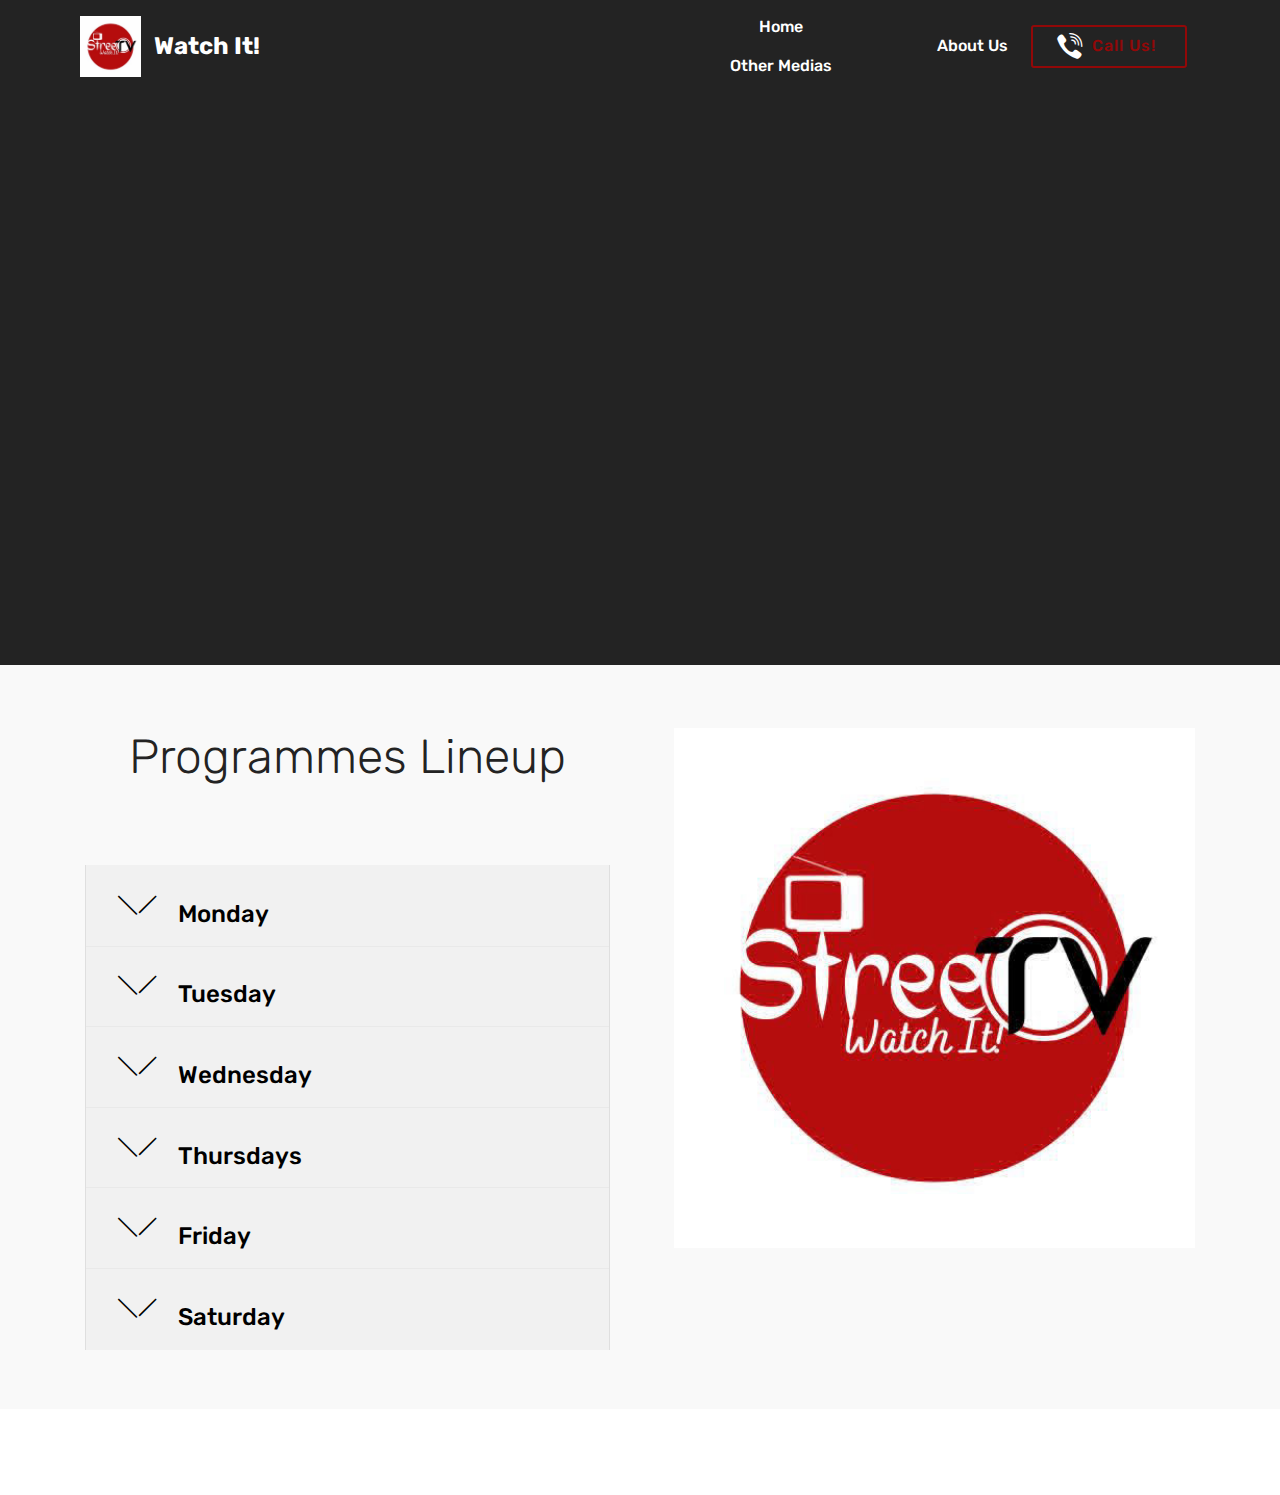
<file: index.html>
<!DOCTYPE html>
<html  >
<head>
  <!-- Site made with Mobirise Website Builder v4.12.4, https://mobirise.com -->
  <meta charset="UTF-8">
  <meta http-equiv="X-UA-Compatible" content="IE=edge">
  <meta name="generator" content="Mobirise v4.12.4, mobirise.com">
  <meta name="twitter:card" content="summary_large_image"/>
  <meta name="twitter:image:src" content="assets/images/index-meta.jpg">
  <meta property="og:image" content="assets/images/index-meta.jpg">
  <meta name="twitter:title" content="Home">
  <meta name="viewport" content="width=device-width, initial-scale=1, minimum-scale=1">
  <link rel="shortcut icon" href="assets/images/streetv-main-logo-264x264.jpeg" type="image/x-icon">
  <meta name="description" content="">
  
  
  <title>Home</title>
  <link rel="stylesheet" href="assets/web/assets/mobirise-icons/mobirise-icons.css">
  <link rel="stylesheet" href="assets/bootstrap/css/bootstrap.min.css">
  <link rel="stylesheet" href="assets/bootstrap/css/bootstrap-grid.min.css">
  <link rel="stylesheet" href="assets/bootstrap/css/bootstrap-reboot.min.css">
  <link rel="stylesheet" href="assets/tether/tether.min.css">
  <link rel="stylesheet" href="assets/animatecss/animate.min.css">
  <link rel="stylesheet" href="assets/socicon/css/styles.css">
  <link rel="stylesheet" href="assets/dropdown/css/style.css">
  <link rel="stylesheet" href="assets/theme/css/style.css">
  <link rel="preload" as="style" href="assets/mobirise/css/mbr-additional.css"><link rel="stylesheet" href="assets/mobirise/css/mbr-additional.css" type="text/css">
  
  
  
</head>
<body>
  <section class="menu cid-s66NkpVrEx" once="menu" id="menu1-0">

    

    <nav class="navbar navbar-expand beta-menu navbar-dropdown align-items-center navbar-fixed-top navbar-toggleable-sm">
        <button class="navbar-toggler navbar-toggler-right" type="button" data-toggle="collapse" data-target="#navbarSupportedContent" aria-controls="navbarSupportedContent" aria-expanded="false" aria-label="Toggle navigation">
            <div class="hamburger">
                <span></span>
                <span></span>
                <span></span>
                <span></span>
            </div>
        </button>
        <div class="menu-logo">
            <div class="navbar-brand">
                <span class="navbar-logo">
                    <a href="index.html">
                         <img src="assets/images/streetv-main-logo-264x264.jpeg" alt="Mobirise" title="" style="height: 3.8rem;">
                    </a>
                </span>
                <span class="navbar-caption-wrap"><a class="navbar-caption text-white display-5" href="index.html">Watch It!</a></span>
            </div>
        </div>
        <div class="collapse navbar-collapse" id="navbarSupportedContent">
            <ul class="navbar-nav nav-dropdown" data-app-modern-menu="true"><li class="nav-item">
                    <a class="nav-link link text-white display-4" href="index.html">
                        Home &nbsp; &nbsp; &nbsp; &nbsp; &nbsp; &nbsp; &nbsp; &nbsp; &nbsp; &nbsp;&nbsp;</a> <a class="nav-link link text-white display-4" href="page1.html">Other Medias &nbsp; &nbsp; &nbsp; &nbsp; &nbsp; &nbsp; &nbsp; &nbsp; &nbsp; &nbsp;&nbsp;</a>
                </li>
                <li class="nav-item">
                    <a class="nav-link link text-white display-4" href="index.html">
                        
                        About Us
                    </a>
                </li></ul>
            <div class="navbar-buttons mbr-section-btn"><a class="btn btn-sm btn-danger-outline display-4" href="tel:+254708825932"><span class="socicon socicon-viber mbr-iconfont mbr-iconfont-btn" style="color: rgb(255, 255, 255);"></span>
                    Call Us!&nbsp;</a></div>
        </div>
    </nav>
</section>

<section class="engine"><a href="https://mobirise.info/z">best css templates</a></section><section class="cid-s66NuLvTZk" id="video3-1">

    
    
    <figure class="mbr-figure align-center container">
        <div class="video-block" style="width: 80%;">
            <div><iframe class="mbr-embedded-video" src="https://www.youtube.com/embed/aBdTKmqNJOQ?rel=0&amp;amp;showinfo=0&amp;autoplay=1&amp;loop=0" width="1280" height="720" frameborder="0" allowfullscreen></iframe></div>
        </div>
    </figure>
</section>

<section class="accordion2 cid-s66NE1yDv7" id="accordion2-2">

    


    
    <div class="container">
        <div class="media-container-row pt-5">
            <div class="accordion-content">
                <h2 class="mbr-section-title align-center pb-3 mbr-fonts-style display-2">Programmes Lineup</h2>
                
                <div id="bootstrap-accordion_2" class="panel-group accordionStyles accordion pt-5 mt-3" role="tablist" aria-multiselectable="true">
                        <div class="card">
                            <div class="card-header" role="tab" id="headingOne">
                                <a role="button" class="collapsed panel-title text-black" data-toggle="collapse" data-core="" href="#collapse1_2" aria-expanded="false" aria-controls="collapse1">
                                    <h4 class="mbr-fonts-style display-5">
                                        <span class="sign mbr-iconfont mbri-arrow-down inactive"></span>&nbsp;Monday</h4>
                                </a>
                            </div>
                            <div id="collapse1_2" class="panel-collapse noScroll collapse" role="tabpanel" aria-labelledby="headingOne" data-parent="#bootstrap-accordion_2">
                                <div class="panel-body p-4">
                                    <p class="mbr-fonts-style panel-text display-7">Presenter And Guest Interview.</p>
                                </div>
                            </div>
                        </div>
                
                        <div class="card">
                            <div class="card-header" role="tab" id="headingTwo">
                                <a role="button" class="collapsed panel-title text-black" data-toggle="collapse" data-core="" href="#collapse2_2" aria-expanded="false" aria-controls="collapse2">
                                    <h4 class="mbr-fonts-style mbr-fonts-style display-5">
                                        <span class="sign mbr-iconfont mbri-arrow-down inactive"></span>&nbsp;Tuesday</h4>
                                </a>
                                
                            </div>
                            <div id="collapse2_2" class="panel-collapse noScroll collapse" role="tabpanel" aria-labelledby="headingTwo" data-parent="#bootstrap-accordion_2">
                                <div class="panel-body p-4">
                                    <p class="mbr-fonts-style panel-text display-7">What Says The Streets.</p>
                                </div>
                            </div>
                        </div>
                
                        <div class="card">
                            <div class="card-header" role="tab" id="headingThree">
                                <a role="button" class="collapsed panel-title text-black" data-toggle="collapse" data-core="" href="#collapse3_2" aria-expanded="false" aria-controls="collapse3">
                                    <h4 class="mbr-fonts-style display-5">
                                        <span class="sign mbr-iconfont mbri-arrow-down inactive"></span>&nbsp;Wednesday</h4>
                                </a>
                            </div>
                            <div id="collapse3_2" class="panel-collapse noScroll collapse" role="tabpanel" aria-labelledby="headingThree" data-parent="#bootstrap-accordion_2">
                                <div class="panel-body p-4">
                                    <p class="mbr-fonts-style panel-text display-7">Creating</p>
                                </div>
                            </div>
                        </div>
                
                        <div class="card">
                            <div class="card-header" role="tab" id="headingFour">
                                <a role="button" class="collapsed panel-title text-black" data-toggle="collapse" data-core="" href="#collapse4_2" aria-expanded="false" aria-controls="collapse4">
                                    <h4 class="mbr-fonts-style display-5">
                                        <span class="sign mbr-iconfont mbri-arrow-down inactive"></span>&nbsp;Thursdays</h4>
                                </a>
                            </div>
                            <div id="collapse4_2" class="panel-collapse noScroll collapse" role="tabpanel" aria-labelledby="headingFour" data-parent="#bootstrap-accordion_2">
                                <div class="panel-body p-4">
                                    <p class="mbr-fonts-style panel-text display-7">Talent Search</p>
                                </div>
                            </div>
                        </div>
                
                        <div class="card">
                            <div class="card-header" role="tab" id="headingFive">
                                <a role="button" class="collapsed panel-title text-black" data-toggle="collapse" data-core="" href="#collapse5_2" aria-expanded="false" aria-controls="collapse5">
                                    <h4 class="mbr-fonts-style display-5">
                                        <span class="sign mbr-iconfont mbri-arrow-down inactive"></span>&nbsp;Friday</h4>
                                </a>
                            </div>
                            <div id="collapse5_2" class="panel-collapse noScroll collapse" role="tabpanel" aria-labelledby="headingFive" data-parent="#bootstrap-accordion_2">
                                <div class="panel-body p-4">
                                    <p class="mbr-fonts-style panel-text display-7">Inspired By Creation</p>
                                </div>
                            </div>
                        </div>
                
                        <div class="card">
                            <div class="card-header" role="tab" id="headingSix">
                                <a role="button" class="collapsed panel-title text-black" data-toggle="collapse" data-core="" href="#collapse6_2" aria-expanded="false" aria-controls="collapse6">
                                    <h4 class="mbr-fonts-style display-5">
                                        <span class="sign mbr-iconfont mbri-arrow-down inactive"></span>&nbsp;Saturday</h4>
                                </a>
                            </div>
                            <div id="collapse6_2" class="panel-collapse noScroll collapse" role="tabpanel" aria-labelledby="headingSix" data-parent="#bootstrap-accordion_2">
                                <div class="panel-body p-4">
                                    <p class="mbr-fonts-style panel-text display-7">Street News.</p>
                                </div>
                            </div>
                        </div>
                </div>
            </div>
            <div class="mbr-figure" style="width: 105%;">
                    <img src="assets/images/streetv-main-logo-500x500.jpg" alt="Mobirise" title="">
            </div>
        </div>
    </div>
</section>

<section once="footers" class="cid-s67peN5p9A mbr-reveal" id="footer6-3">

    

    

    <div class="container">
        <div class="media-container-row align-center mbr-white">
            <div class="col-12">
                <p class="mbr-text mb-0 mbr-fonts-style display-7">
                    © Copyright 2020 StreeTv - All Rights Reserved
                </p>
            </div>
        </div>
    </div>
</section>


  <script src="assets/web/assets/jquery/jquery.min.js"></script>
  <script src="assets/popper/popper.min.js"></script>
  <script src="assets/bootstrap/js/bootstrap.min.js"></script>
  <script src="assets/tether/tether.min.js"></script>
  <script src="assets/smoothscroll/smooth-scroll.js"></script>
  <script src="assets/touchswipe/jquery.touch-swipe.min.js"></script>
  <script src="assets/viewportchecker/jquery.viewportchecker.js"></script>
  <script src="assets/mbr-switch-arrow/mbr-switch-arrow.js"></script>
  <script src="assets/dropdown/js/nav-dropdown.js"></script>
  <script src="assets/dropdown/js/navbar-dropdown.js"></script>
  <script src="assets/theme/js/script.js"></script>
  
  
  <input name="animation" type="hidden">
  </body>
</html>
</file>
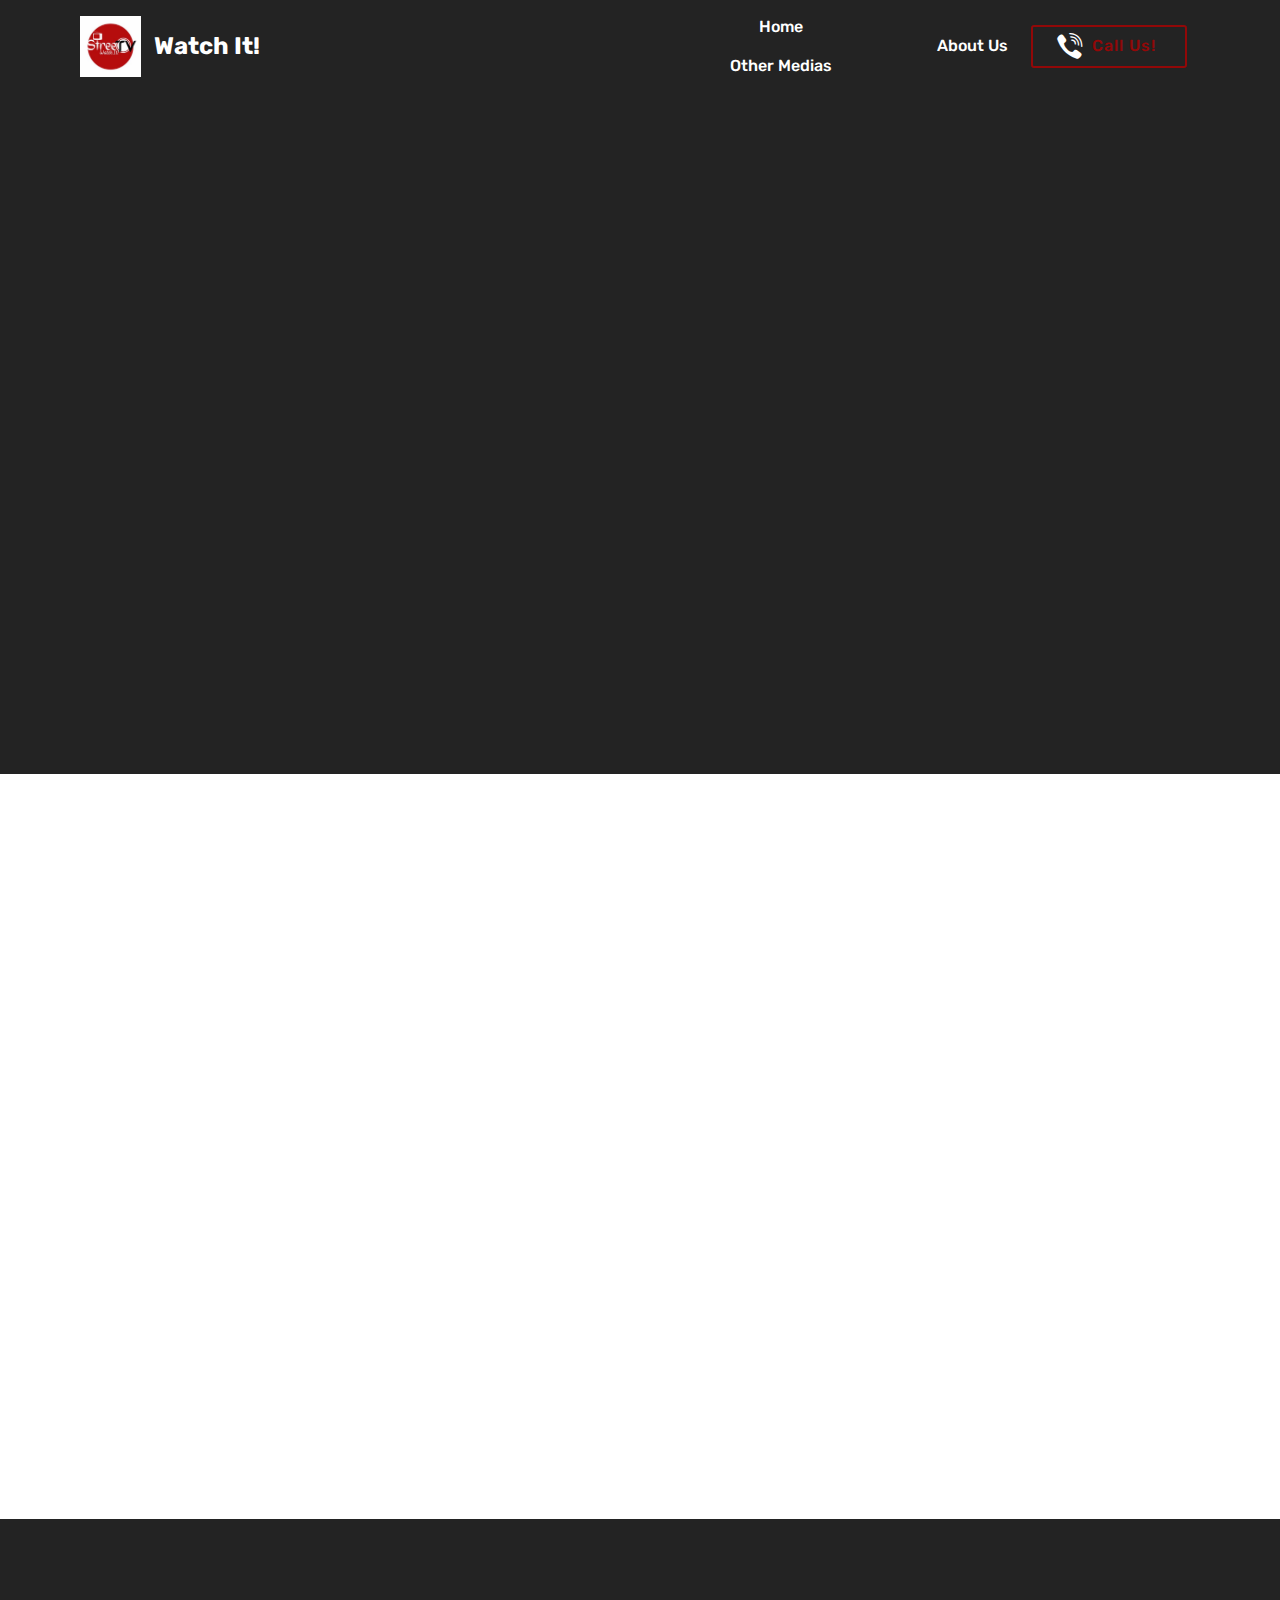
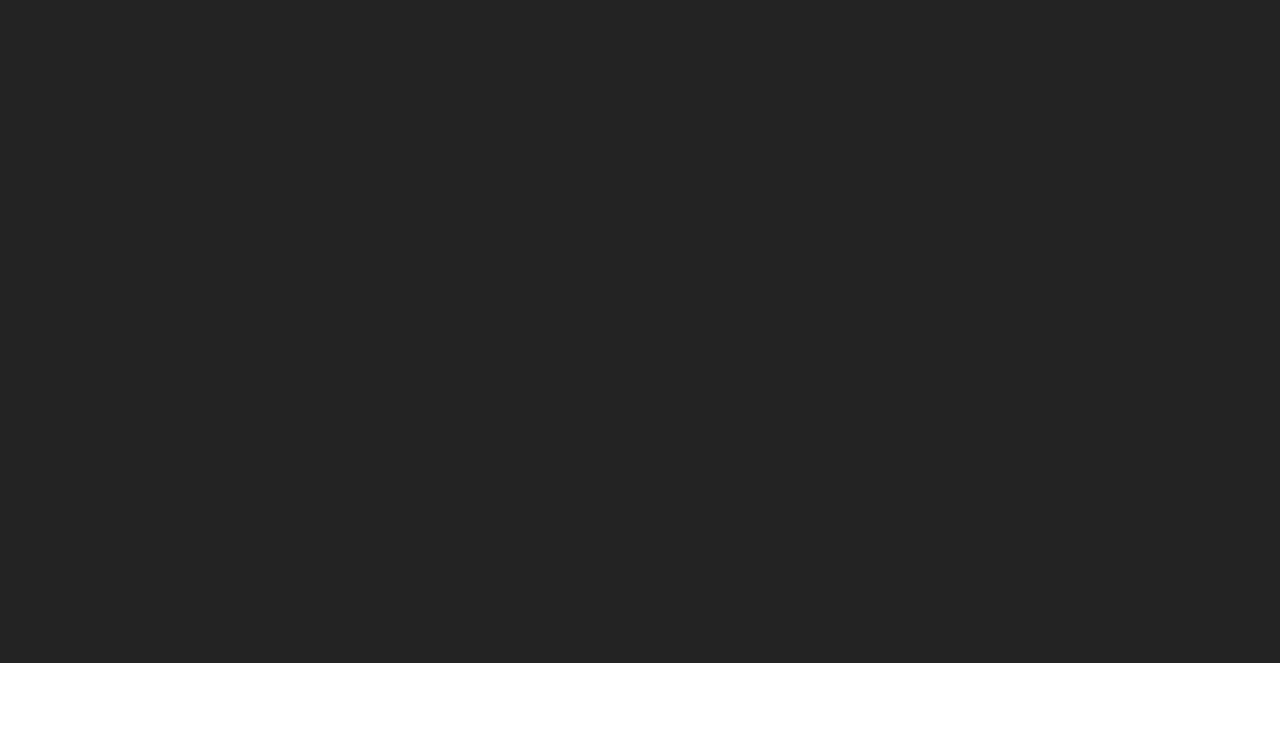
<file: page1.html>
<!DOCTYPE html>
<html  >
<head>
  <!-- Site made with Mobirise Website Builder v4.12.4, https://mobirise.com -->
  <meta charset="UTF-8">
  <meta http-equiv="X-UA-Compatible" content="IE=edge">
  <meta name="generator" content="Mobirise v4.12.4, mobirise.com">
  <meta name="viewport" content="width=device-width, initial-scale=1, minimum-scale=1">
  <link rel="shortcut icon" href="assets/images/streetv-main-logo-264x264.jpeg" type="image/x-icon">
  <meta name="description" content="">
  
  
  <title>Other Medias</title>
  <link rel="stylesheet" href="assets/bootstrap/css/bootstrap.min.css">
  <link rel="stylesheet" href="assets/bootstrap/css/bootstrap-grid.min.css">
  <link rel="stylesheet" href="assets/bootstrap/css/bootstrap-reboot.min.css">
  <link rel="stylesheet" href="assets/tether/tether.min.css">
  <link rel="stylesheet" href="assets/socicon/css/styles.css">
  <link rel="stylesheet" href="assets/dropdown/css/style.css">
  <link rel="stylesheet" href="assets/animatecss/animate.min.css">
  <link rel="stylesheet" href="assets/theme/css/style.css">
  <link rel="preload" as="style" href="assets/mobirise/css/mbr-additional.css"><link rel="stylesheet" href="assets/mobirise/css/mbr-additional.css" type="text/css">
  
  
  
</head>
<body>
  <section class="menu cid-s68cZmcfDT" once="menu" id="menu1-4">

    

    <nav class="navbar navbar-expand beta-menu navbar-dropdown align-items-center navbar-fixed-top navbar-toggleable-sm">
        <button class="navbar-toggler navbar-toggler-right" type="button" data-toggle="collapse" data-target="#navbarSupportedContent" aria-controls="navbarSupportedContent" aria-expanded="false" aria-label="Toggle navigation">
            <div class="hamburger">
                <span></span>
                <span></span>
                <span></span>
                <span></span>
            </div>
        </button>
        <div class="menu-logo">
            <div class="navbar-brand">
                <span class="navbar-logo">
                    <a href="index.html">
                         <img src="assets/images/streetv-main-logo-264x264.jpeg" alt="Mobirise" title="" style="height: 3.8rem;">
                    </a>
                </span>
                <span class="navbar-caption-wrap"><a class="navbar-caption text-white display-5" href="index.html">Watch It!</a></span>
            </div>
        </div>
        <div class="collapse navbar-collapse" id="navbarSupportedContent">
            <ul class="navbar-nav nav-dropdown" data-app-modern-menu="true"><li class="nav-item">
                    <a class="nav-link link text-white display-4" href="index.html">
                        Home &nbsp; &nbsp; &nbsp; &nbsp; &nbsp; &nbsp; &nbsp; &nbsp; &nbsp; &nbsp;&nbsp;</a> <a class="nav-link link text-white display-4" href="page1.html">Other Medias &nbsp; &nbsp; &nbsp; &nbsp; &nbsp; &nbsp; &nbsp; &nbsp; &nbsp; &nbsp;&nbsp;</a>
                </li>
                <li class="nav-item">
                    <a class="nav-link link text-white display-4" href="index.html">
                        
                        About Us
                    </a>
                </li></ul>
            <div class="navbar-buttons mbr-section-btn"><a class="btn btn-sm btn-danger-outline display-4" href="tel:+254708825932"><span class="socicon socicon-viber mbr-iconfont mbr-iconfont-btn" style="color: rgb(255, 255, 255);"></span>
                    Call Us!&nbsp;</a></div>
        </div>
    </nav>
</section>

<section class="engine"><a href="https://mobirise.info/q">responsive website templates</a></section><section class="cid-s6a6yvqfg9" id="video2-e">

    
    
    <figure class="mbr-figure align-center container">
        <div class="video-block" style="width: 100%;">
            <div><iframe class="mbr-embedded-video" src="https://www.youtube.com/embed/aBdTKmqNJOQ?rel=0&amp;amp;showinfo=0&amp;autoplay=0&amp;loop=0" width="1280" height="720" frameborder="0" allowfullscreen></iframe></div>
        </div>
    </figure>
</section>

<section class="cid-s68dgbHXdB" id="video2-8">

    
    
    <figure class="mbr-figure align-center container">
        <div class="video-block" style="width: 100%;">
            <div><iframe class="mbr-embedded-video" src="https://www.youtube.com/embed/p8FWMw2cl3c?rel=0&amp;amp;showinfo=0&amp;autoplay=0&amp;loop=0" width="1280" height="720" frameborder="0" allowfullscreen></iframe></div>
        </div>
    </figure>
</section>

<section class="cid-s69VJsYRsT" id="video2-d">

    
    
    <figure class="mbr-figure align-center container">
        <div class="video-block" style="width: 100%;">
            <div><iframe class="mbr-embedded-video" src="https://www.youtube.com/embed/oxSYL7KJmT8?rel=0&amp;amp;showinfo=0&amp;autoplay=0&amp;loop=0" width="1280" height="720" frameborder="0" allowfullscreen></iframe></div>
        </div>
    </figure>
</section>

<section once="footers" class="cid-s68cZU99PM mbr-reveal" id="footer6-7">

    

    

    <div class="container">
        <div class="media-container-row align-center mbr-white">
            <div class="col-12">
                <p class="mbr-text mb-0 mbr-fonts-style display-7">
                    © Copyright 2020 StreeTv - All Rights Reserved
                </p>
            </div>
        </div>
    </div>
</section>


  <script src="assets/web/assets/jquery/jquery.min.js"></script>
  <script src="assets/popper/popper.min.js"></script>
  <script src="assets/bootstrap/js/bootstrap.min.js"></script>
  <script src="assets/tether/tether.min.js"></script>
  <script src="assets/viewportchecker/jquery.viewportchecker.js"></script>
  <script src="assets/dropdown/js/nav-dropdown.js"></script>
  <script src="assets/dropdown/js/navbar-dropdown.js"></script>
  <script src="assets/touchswipe/jquery.touch-swipe.min.js"></script>
  <script src="assets/smoothscroll/smooth-scroll.js"></script>
  <script src="assets/theme/js/script.js"></script>
  
  
  <input name="animation" type="hidden">
  </body>
</html>
</file>
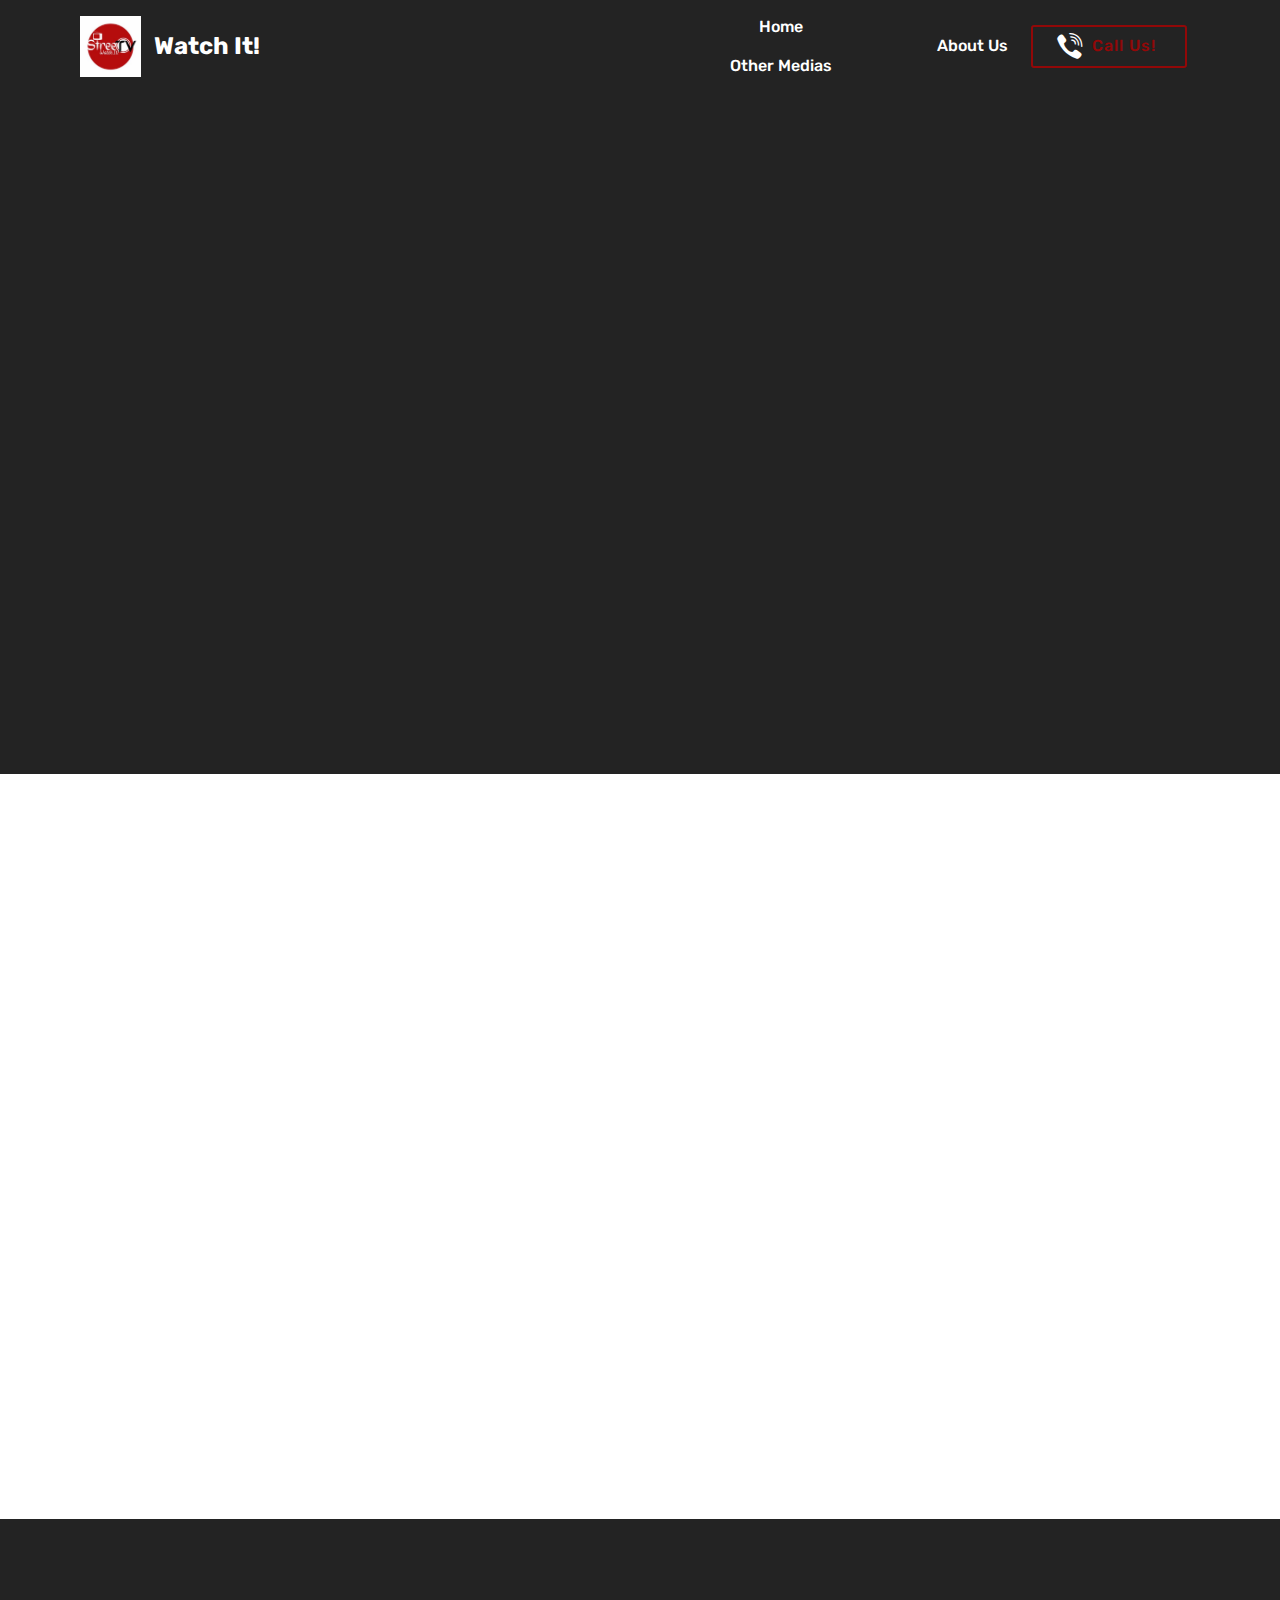
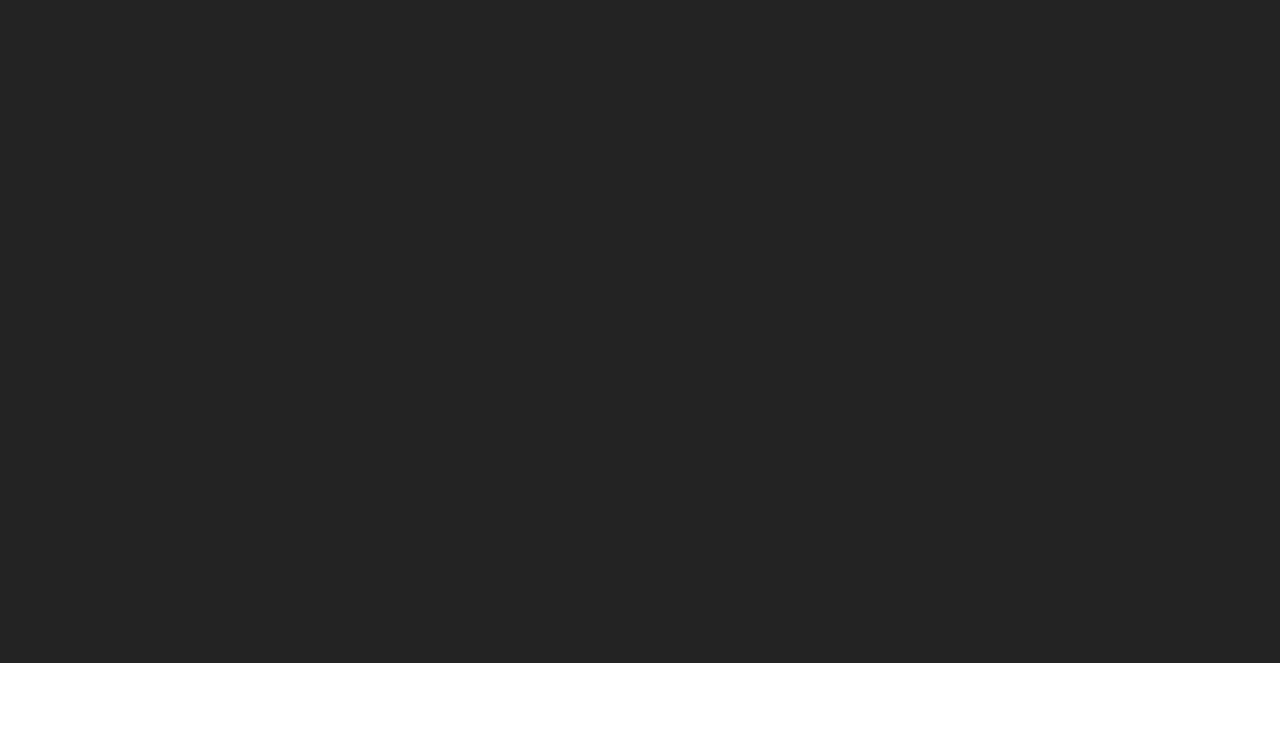
<file: page2.html>
<!DOCTYPE html>
<html  >
<head>
  <!-- Site made with Mobirise Website Builder v4.12.4, https://mobirise.com -->
  <meta charset="UTF-8">
  <meta http-equiv="X-UA-Compatible" content="IE=edge">
  <meta name="generator" content="Mobirise v4.12.4, mobirise.com">
  <meta name="viewport" content="width=device-width, initial-scale=1, minimum-scale=1">
  <link rel="shortcut icon" href="assets/images/streetv-main-logo-264x264.jpeg" type="image/x-icon">
  <meta name="description" content="">
  
  
  <title>Jackpots</title>
  <link rel="stylesheet" href="assets/bootstrap/css/bootstrap.min.css">
  <link rel="stylesheet" href="assets/bootstrap/css/bootstrap-grid.min.css">
  <link rel="stylesheet" href="assets/bootstrap/css/bootstrap-reboot.min.css">
  <link rel="stylesheet" href="assets/tether/tether.min.css">
  <link rel="stylesheet" href="assets/socicon/css/styles.css">
  <link rel="stylesheet" href="assets/dropdown/css/style.css">
  <link rel="stylesheet" href="assets/animatecss/animate.min.css">
  <link rel="stylesheet" href="assets/theme/css/style.css">
  <link rel="preload" as="style" href="assets/mobirise/css/mbr-additional.css"><link rel="stylesheet" href="assets/mobirise/css/mbr-additional.css" type="text/css">
  
  
  
</head>
<body>
  <section class="menu cid-s6BjuVzfx7" once="menu" id="menu1-f">

    

    <nav class="navbar navbar-expand beta-menu navbar-dropdown align-items-center navbar-fixed-top navbar-toggleable-sm">
        <button class="navbar-toggler navbar-toggler-right" type="button" data-toggle="collapse" data-target="#navbarSupportedContent" aria-controls="navbarSupportedContent" aria-expanded="false" aria-label="Toggle navigation">
            <div class="hamburger">
                <span></span>
                <span></span>
                <span></span>
                <span></span>
            </div>
        </button>
        <div class="menu-logo">
            <div class="navbar-brand">
                <span class="navbar-logo">
                    <a href="index.html">
                         <img src="assets/images/streetv-main-logo-264x264.jpeg" alt="Mobirise" title="" style="height: 3.8rem;">
                    </a>
                </span>
                <span class="navbar-caption-wrap"><a class="navbar-caption text-white display-5" href="index.html">Watch It!</a></span>
            </div>
        </div>
        <div class="collapse navbar-collapse" id="navbarSupportedContent">
            <ul class="navbar-nav nav-dropdown" data-app-modern-menu="true"><li class="nav-item">
                    <a class="nav-link link text-white display-4" href="index.html">
                        Home &nbsp; &nbsp; &nbsp; &nbsp; &nbsp; &nbsp; &nbsp; &nbsp; &nbsp; &nbsp;&nbsp;</a> <a class="nav-link link text-white display-4" href="page1.html">Other Medias &nbsp; &nbsp; &nbsp; &nbsp; &nbsp; &nbsp; &nbsp; &nbsp; &nbsp; &nbsp;&nbsp;</a>
                </li>
                <li class="nav-item">
                    <a class="nav-link link text-white display-4" href="index.html">
                        
                        About Us
                    </a>
                </li></ul>
            <div class="navbar-buttons mbr-section-btn"><a class="btn btn-sm btn-danger-outline display-4" href="tel:+254708825932"><span class="socicon socicon-viber mbr-iconfont mbr-iconfont-btn" style="color: rgb(255, 255, 255);"></span>
                    Call Us!&nbsp;</a></div>
        </div>
    </nav>
</section>

<section class="engine"><a href="https://mobirise.info">Mobirise</a></section><section class="cid-s6BjuWX68A" id="video2-g">

    
    
    <figure class="mbr-figure align-center container">
        <div class="video-block" style="width: 100%;">
            <div><iframe class="mbr-embedded-video" src="https://www.youtube.com/embed/aBdTKmqNJOQ?rel=0&amp;amp;showinfo=0&amp;autoplay=0&amp;loop=0" width="1280" height="720" frameborder="0" allowfullscreen></iframe></div>
        </div>
    </figure>
</section>

<section class="cid-s6BjuY050i" id="video2-h">

    
    
    <figure class="mbr-figure align-center container">
        <div class="video-block" style="width: 100%;">
            <div><iframe class="mbr-embedded-video" src="https://www.youtube.com/embed/p8FWMw2cl3c?rel=0&amp;amp;showinfo=0&amp;autoplay=0&amp;loop=0" width="1280" height="720" frameborder="0" allowfullscreen></iframe></div>
        </div>
    </figure>
</section>

<section class="cid-s6BjuZjQFB" id="video2-i">

    
    
    <figure class="mbr-figure align-center container">
        <div class="video-block" style="width: 100%;">
            <div><iframe class="mbr-embedded-video" src="https://www.youtube.com/embed/oxSYL7KJmT8?rel=0&amp;amp;showinfo=0&amp;autoplay=0&amp;loop=0" width="1280" height="720" frameborder="0" allowfullscreen></iframe></div>
        </div>
    </figure>
</section>

<section once="footers" class="cid-s6Bjv0qsO8 mbr-reveal" id="footer6-j">

    

    

    <div class="container">
        <div class="media-container-row align-center mbr-white">
            <div class="col-12">
                <p class="mbr-text mb-0 mbr-fonts-style display-7">
                    © Copyright 2020 StreeTv - All Rights Reserved
                </p>
            </div>
        </div>
    </div>
</section>


  <script src="assets/web/assets/jquery/jquery.min.js"></script>
  <script src="assets/popper/popper.min.js"></script>
  <script src="assets/bootstrap/js/bootstrap.min.js"></script>
  <script src="assets/tether/tether.min.js"></script>
  <script src="assets/viewportchecker/jquery.viewportchecker.js"></script>
  <script src="assets/dropdown/js/nav-dropdown.js"></script>
  <script src="assets/dropdown/js/navbar-dropdown.js"></script>
  <script src="assets/touchswipe/jquery.touch-swipe.min.js"></script>
  <script src="assets/smoothscroll/smooth-scroll.js"></script>
  <script src="assets/theme/js/script.js"></script>
  
  
  <input name="animation" type="hidden">
  </body>
</html>
</file>
<file: assets/web/assets/mobirise-icons/mobirise-icons.css>
@font-face {
  font-family: 'MobiriseIcons';
  src:  url('mobirise-icons.eot?spat4u');
  src:  url('mobirise-icons.eot?spat4u#iefix') format('embedded-opentype'),
    url('mobirise-icons.ttf?spat4u') format('truetype'),
    url('mobirise-icons.woff?spat4u') format('woff'),
    url('mobirise-icons.svg?spat4u#MobiriseIcons') format('svg');
  font-weight: normal;
  font-style: normal;
  font-display: swap;
}

[class^="mbri-"], [class*=" mbri-"] {
  /* use !important to prevent issues with browser extensions that change fonts */
  font-family: MobiriseIcons !important;
  speak: none;
  font-style: normal;
  font-weight: normal;
  font-variant: normal;
  text-transform: none;
  line-height: 1;

  /* Better Font Rendering =========== */
  -webkit-font-smoothing: antialiased;
  -moz-osx-font-smoothing: grayscale;
}

.mbri-add-submenu:before {
  content: "\e900";
}
.mbri-alert:before {
  content: "\e901";
}
.mbri-align-center:before {
  content: "\e902";
}
.mbri-align-justify:before {
  content: "\e903";
}
.mbri-align-left:before {
  content: "\e904";
}
.mbri-align-right:before {
  content: "\e905";
}
.mbri-android:before {
  content: "\e906";
}
.mbri-apple:before {
  content: "\e907";
}
.mbri-arrow-down:before {
  content: "\e908";
}
.mbri-arrow-next:before {
  content: "\e909";
}
.mbri-arrow-prev:before {
  content: "\e90a";
}
.mbri-arrow-up:before {
  content: "\e90b";
}
.mbri-bold:before {
  content: "\e90c";
}
.mbri-bookmark:before {
  content: "\e90d";
}
.mbri-bootstrap:before {
  content: "\e90e";
}
.mbri-briefcase:before {
  content: "\e90f";
}
.mbri-browse:before {
  content: "\e910";
}
.mbri-bulleted-list:before {
  content: "\e911";
}
.mbri-calendar:before {
  content: "\e912";
}
.mbri-camera:before {
  content: "\e913";
}
.mbri-cart-add:before {
  content: "\e914";
}
.mbri-cart-full:before {
  content: "\e915";
}
.mbri-cash:before {
  content: "\e916";
}
.mbri-change-style:before {
  content: "\e917";
}
.mbri-chat:before {
  content: "\e918";
}
.mbri-clock:before {
  content: "\e919";
}
.mbri-close:before {
  content: "\e91a";
}
.mbri-cloud:before {
  content: "\e91b";
}
.mbri-code:before {
  content: "\e91c";
}
.mbri-contact-form:before {
  content: "\e91d";
}
.mbri-credit-card:before {
  content: "\e91e";
}
.mbri-cursor-click:before {
  content: "\e91f";
}
.mbri-cust-feedback:before {
  content: "\e920";
}
.mbri-database:before {
  content: "\e921";
}
.mbri-delivery:before {
  content: "\e922";
}
.mbri-desktop:before {
  content: "\e923";
}
.mbri-devices:before {
  content: "\e924";
}
.mbri-down:before {
  content: "\e925";
}
.mbri-download:before {
  content: "\e989";
}
.mbri-drag-n-drop:before {
  content: "\e927";
}
.mbri-drag-n-drop2:before {
  content: "\e928";
}
.mbri-edit:before {
  content: "\e929";
}
.mbri-edit2:before {
  content: "\e92a";
}
.mbri-error:before {
  content: "\e92b";
}
.mbri-extension:before {
  content: "\e92c";
}
.mbri-features:before {
  content: "\e92d";
}
.mbri-file:before {
  content: "\e92e";
}
.mbri-flag:before {
  content: "\e92f";
}
.mbri-folder:before {
  content: "\e930";
}
.mbri-gift:before {
  content: "\e931";
}
.mbri-github:before {
  content: "\e932";
}
.mbri-globe:before {
  content: "\e933";
}
.mbri-globe-2:before {
  content: "\e934";
}
.mbri-growing-chart:before {
  content: "\e935";
}
.mbri-hearth:before {
  content: "\e936";
}
.mbri-help:before {
  content: "\e937";
}
.mbri-home:before {
  content: "\e938";
}
.mbri-hot-cup:before {
  content: "\e939";
}
.mbri-idea:before {
  content: "\e93a";
}
.mbri-image-gallery:before {
  content: "\e93b";
}
.mbri-image-slider:before {
  content: "\e93c";
}
.mbri-info:before {
  content: "\e93d";
}
.mbri-italic:before {
  content: "\e93e";
}
.mbri-key:before {
  content: "\e93f";
}
.mbri-laptop:before {
  content: "\e940";
}
.mbri-layers:before {
  content: "\e941";
}
.mbri-left-right:before {
  content: "\e942";
}
.mbri-left:before {
  content: "\e943";
}
.mbri-letter:before {
  content: "\e944";
}
.mbri-like:before {
  content: "\e945";
}
.mbri-link:before {
  content: "\e946";
}
.mbri-lock:before {
  content: "\e947";
}
.mbri-login:before {
  content: "\e948";
}
.mbri-logout:before {
  content: "\e949";
}
.mbri-magic-stick:before {
  content: "\e94a";
}
.mbri-map-pin:before {
  content: "\e94b";
}
.mbri-menu:before {
  content: "\e94c";
}
.mbri-mobile:before {
  content: "\e94d";
}
.mbri-mobile2:before {
  content: "\e94e";
}
.mbri-mobirise:before {
  content: "\e94f";
}
.mbri-more-horizontal:before {
  content: "\e950";
}
.mbri-more-vertical:before {
  content: "\e951";
}
.mbri-music:before {
  content: "\e952";
}
.mbri-new-file:before {
  content: "\e953";
}
.mbri-numbered-list:before {
  content: "\e954";
}
.mbri-opened-folder:before {
  content: "\e955";
}
.mbri-pages:before {
  content: "\e956";
}
.mbri-paper-plane:before {
  content: "\e957";
}
.mbri-paperclip:before {
  content: "\e958";
}
.mbri-photo:before {
  content: "\e959";
}
.mbri-photos:before {
  content: "\e95a";
}
.mbri-pin:before {
  content: "\e95b";
}
.mbri-play:before {
  content: "\e95c";
}
.mbri-plus:before {
  content: "\e95d";
}
.mbri-preview:before {
  content: "\e95e";
}
.mbri-print:before {
  content: "\e95f";
}
.mbri-protect:before {
  content: "\e960";
}
.mbri-question:before {
  content: "\e961";
}
.mbri-quote-left:before {
  content: "\e962";
}
.mbri-quote-right:before {
  content: "\e963";
}
.mbri-refresh:before {
  content: "\e964";
}
.mbri-responsive:before {
  content: "\e965";
}
.mbri-right:before {
  content: "\e966";
}
.mbri-rocket:before {
  content: "\e967";
}
.mbri-sad-face:before {
  content: "\e968";
}
.mbri-sale:before {
  content: "\e969";
}
.mbri-save:before {
  content: "\e96a";
}
.mbri-search:before {
  content: "\e96b";
}
.mbri-setting:before {
  content: "\e96c";
}
.mbri-setting2:before {
  content: "\e96d";
}
.mbri-setting3:before {
  content: "\e96e";
}
.mbri-share:before {
  content: "\e96f";
}
.mbri-shopping-bag:before {
  content: "\e970";
}
.mbri-shopping-basket:before {
  content: "\e971";
}
.mbri-shopping-cart:before {
  content: "\e972";
}
.mbri-sites:before {
  content: "\e973";
}
.mbri-smile-face:before {
  content: "\e974";
}
.mbri-speed:before {
  content: "\e975";
}
.mbri-star:before {
  content: "\e976";
}
.mbri-success:before {
  content: "\e977";
}
.mbri-sun:before {
  content: "\e978";
}
.mbri-sun2:before {
  content: "\e979";
}
.mbri-tablet:before {
  content: "\e97a";
}
.mbri-tablet-vertical:before {
  content: "\e97b";
}
.mbri-target:before {
  content: "\e97c";
}
.mbri-timer:before {
  content: "\e97d";
}
.mbri-to-ftp:before {
  content: "\e97e";
}
.mbri-to-local-drive:before {
  content: "\e97f";
}
.mbri-touch-swipe:before {
  content: "\e980";
}
.mbri-touch:before {
  content: "\e981";
}
.mbri-trash:before {
  content: "\e982";
}
.mbri-underline:before {
  content: "\e983";
}
.mbri-unlink:before {
  content: "\e984";
}
.mbri-unlock:before {
  content: "\e985";
}
.mbri-up-down:before {
  content: "\e986";
}
.mbri-up:before {
  content: "\e987";
}
.mbri-update:before {
  content: "\e988";
}
.mbri-upload:before {
 content: "\e926"; 
}
.mbri-user:before {
  content: "\e98a";
}
.mbri-user2:before {
  content: "\e98b";
}
.mbri-users:before {
  content: "\e98c";
}
.mbri-video:before {
  content: "\e98d";
}
.mbri-video-play:before {
  content: "\e98e";
}
.mbri-watch:before {
  content: "\e98f";
}
.mbri-website-theme:before {
  content: "\e990";
}
.mbri-wifi:before {
  content: "\e991";
}
.mbri-windows:before {
  content: "\e992";
}
.mbri-zoom-out:before {
  content: "\e993";
}
.mbri-redo:before {
  content: "\e994";
}
.mbri-undo:before {
  content: "\e995";
}
</file>
<file: assets/socicon/css/styles.css>
@charset "UTF-8";

@font-face {
  font-family: 'Socicon';
  src:  url('../fonts/socicon.eot');
  src:  url('../fonts/socicon.eot?#iefix') format('embedded-opentype'),
    url('../fonts/socicon.woff2') format('woff2'),
    url('../fonts/socicon.ttf') format('truetype'),
    url('../fonts/socicon.woff') format('woff'),
    url('../fonts/socicon.svg#socicon') format('svg');
  font-weight: normal;
  font-style: normal;
}

[data-icon]:before {
  font-family: "socicon" !important;
  content: attr(data-icon);
  font-style: normal !important;
  font-weight: normal !important;
  font-variant: normal !important;
  text-transform: none !important;
  speak: none;
  line-height: 1;
  -webkit-font-smoothing: antialiased;
  -moz-osx-font-smoothing: grayscale;
}

[class^="socicon-"], [class*=" socicon-"] {
  /* use !important to prevent issues with browser extensions that change fonts */
  font-family: 'Socicon' !important;
  speak: none;
  font-style: normal;
  font-weight: normal;
  font-variant: normal;
  text-transform: none;
  line-height: 1;

  /* Better Font Rendering =========== */
  -webkit-font-smoothing: antialiased;
  -moz-osx-font-smoothing: grayscale;
}

.socicon-eitaa:before {
  content: "\e97c";
}
.socicon-soroush:before {
  content: "\e97d";
}
.socicon-bale:before {
  content: "\e97e";
}
.socicon-zazzle:before {
  content: "\e97b";
}
.socicon-society6:before {
  content: "\e97a";
}
.socicon-redbubble:before {
  content: "\e979";
}
.socicon-avvo:before {
  content: "\e978";
}
.socicon-stitcher:before {
  content: "\e977";
}
.socicon-googlehangouts:before {
  content: "\e974";
}
.socicon-dlive:before {
  content: "\e975";
}
.socicon-vsco:before {
  content: "\e976";
}
.socicon-flipboard:before {
  content: "\e973";
}
.socicon-ubuntu:before {
  content: "\e958";
}
.socicon-artstation:before {
  content: "\e959";
}
.socicon-invision:before {
  content: "\e95a";
}
.socicon-torial:before {
  content: "\e95b";
}
.socicon-collectorz:before {
  content: "\e95c";
}
.socicon-seenthis:before {
  content: "\e95d";
}
.socicon-googleplaymusic:before {
  content: "\e95e";
}
.socicon-debian:before {
  content: "\e95f";
}
.socicon-filmfreeway:before {
  content: "\e960";
}
.socicon-gnome:before {
  content: "\e961";
}
.socicon-itchio:before {
  content: "\e962";
}
.socicon-jamendo:before {
  content: "\e963";
}
.socicon-mix:before {
  content: "\e964";
}
.socicon-sharepoint:before {
  content: "\e965";
}
.socicon-tinder:before {
  content: "\e966";
}
.socicon-windguru:before {
  content: "\e967";
}
.socicon-cdbaby:before {
  content: "\e968";
}
.socicon-elementaryos:before {
  content: "\e969";
}
.socicon-stage32:before {
  content: "\e96a";
}
.socicon-tiktok:before {
  content: "\e96b";
}
.socicon-gitter:before {
  content: "\e96c";
}
.socicon-letterboxd:before {
  content: "\e96d";
}
.socicon-threema:before {
  content: "\e96e";
}
.socicon-splice:before {
  content: "\e96f";
}
.socicon-metapop:before {
  content: "\e970";
}
.socicon-naver:before {
  content: "\e971";
}
.socicon-remote:before {
  content: "\e972";
}
.socicon-internet:before {
  content: "\e957";
}
.socicon-moddb:before {
  content: "\e94b";
}
.socicon-indiedb:before {
  content: "\e94c";
}
.socicon-traxsource:before {
  content: "\e94d";
}
.socicon-gamefor:before {
  content: "\e94e";
}
.socicon-pixiv:before {
  content: "\e94f";
}
.socicon-myanimelist:before {
  content: "\e950";
}
.socicon-blackberry:before {
  content: "\e951";
}
.socicon-wickr:before {
  content: "\e952";
}
.socicon-spip:before {
  content: "\e953";
}
.socicon-napster:before {
  content: "\e954";
}
.socicon-beatport:before {
  content: "\e955";
}
.socicon-hackerone:before {
  content: "\e956";
}
.socicon-hackernews:before {
  content: "\e946";
}
.socicon-smashwords:before {
  content: "\e947";
}
.socicon-kobo:before {
  content: "\e948";
}
.socicon-bookbub:before {
  content: "\e949";
}
.socicon-mailru:before {
  content: "\e94a";
}
.socicon-gitlab:before {
  content: "\e945";
}
.socicon-instructables:before {
  content: "\e944";
}
.socicon-portfolio:before {
  content: "\e943";
}
.socicon-codered:before {
  content: "\e940";
}
.socicon-origin:before {
  content: "\e941";
}
.socicon-nextdoor:before {
  content: "\e942";
}
.socicon-udemy:before {
  content: "\e93f";
}
.socicon-livemaster:before {
  content: "\e93e";
}
.socicon-crunchbase:before {
  content: "\e93b";
}
.socicon-homefy:before {
  content: "\e93c";
}
.socicon-calendly:before {
  content: "\e93d";
}
.socicon-realtor:before {
  content: "\e90f";
}
.socicon-tidal:before {
  content: "\e910";
}
.socicon-qobuz:before {
  content: "\e911";
}
.socicon-natgeo:before {
  content: "\e912";
}
.socicon-mastodon:before {
  content: "\e913";
}
.socicon-unsplash:before {
  content: "\e914";
}
.socicon-homeadvisor:before {
  content: "\e915";
}
.socicon-angieslist:before {
  content: "\e916";
}
.socicon-codepen:before {
  content: "\e917";
}
.socicon-slack:before {
  content: "\e918";
}
.socicon-openaigym:before {
  content: "\e919";
}
.socicon-logmein:before {
  content: "\e91a";
}
.socicon-fiverr:before {
  content: "\e91b";
}
.socicon-gotomeeting:before {
  content: "\e91c";
}
.socicon-aliexpress:before {
  content: "\e91d";
}
.socicon-guru:before {
  content: "\e91e";
}
.socicon-appstore:before {
  content: "\e91f";
}
.socicon-homes:before {
  content: "\e920";
}
.socicon-zoom:before {
  content: "\e921";
}
.socicon-alibaba:before {
  content: "\e922";
}
.socicon-craigslist:before {
  content: "\e923";
}
.socicon-wix:before {
  content: "\e924";
}
.socicon-redfin:before {
  content: "\e925";
}
.socicon-googlecalendar:before {
  content: "\e926";
}
.socicon-shopify:before {
  content: "\e927";
}
.socicon-freelancer:before {
  content: "\e928";
}
.socicon-seedrs:before {
  content: "\e929";
}
.socicon-bing:before {
  content: "\e92a";
}
.socicon-doodle:before {
  content: "\e92b";
}
.socicon-bonanza:before {
  content: "\e92c";
}
.socicon-squarespace:before {
  content: "\e92d";
}
.socicon-toptal:before {
  content: "\e92e";
}
.socicon-gust:before {
  content: "\e92f";
}
.socicon-ask:before {
  content: "\e930";
}
.socicon-trulia:before {
  content: "\e931";
}
.socicon-loomly:before {
  content: "\e932";
}
.socicon-ghost:before {
  content: "\e933";
}
.socicon-upwork:before {
  content: "\e934";
}
.socicon-fundable:before {
  content: "\e935";
}
.socicon-booking:before {
  content: "\e936";
}
.socicon-googlemaps:before {
  content: "\e937";
}
.socicon-zillow:before {
  content: "\e938";
}
.socicon-niconico:before {
  content: "\e939";
}
.socicon-toneden:before {
  content: "\e93a";
}
.socicon-augment:before {
  content: "\e908";
}
.socicon-bitbucket:before {
  content: "\e909";
}
.socicon-fyuse:before {
  content: "\e90a";
}
.socicon-yt-gaming:before {
  content: "\e90b";
}
.socicon-sketchfab:before {
  content: "\e90c";
}
.socicon-mobcrush:before {
  content: "\e90d";
}
.socicon-microsoft:before {
  content: "\e90e";
}
.socicon-pandora:before {
  content: "\e907";
}
.socicon-messenger:before {
  content: "\e906";
}
.socicon-gamewisp:before {
  content: "\e905";
}
.socicon-bloglovin:before {
  content: "\e904";
}
.socicon-tunein:before {
  content: "\e903";
}
.socicon-gamejolt:before {
  content: "\e901";
}
.socicon-trello:before {
  content: "\e902";
}
.socicon-spreadshirt:before {
  content: "\e900";
}
.socicon-500px:before {
  content: "\e000";
}
.socicon-8tracks:before {
  content: "\e001";
}
.socicon-airbnb:before {
  content: "\e002";
}
.socicon-alliance:before {
  content: "\e003";
}
.socicon-amazon:before {
  content: "\e004";
}
.socicon-amplement:before {
  content: "\e005";
}
.socicon-android:before {
  content: "\e006";
}
.socicon-angellist:before {
  content: "\e007";
}
.socicon-apple:before {
  content: "\e008";
}
.socicon-appnet:before {
  content: "\e009";
}
.socicon-baidu:before {
  content: "\e00a";
}
.socicon-bandcamp:before {
  content: "\e00b";
}
.socicon-battlenet:before {
  content: "\e00c";
}
.socicon-mixer:before {
  content: "\e00d";
}
.socicon-bebee:before {
  content: "\e00e";
}
.socicon-bebo:before {
  content: "\e00f";
}
.socicon-behance:before {
  content: "\e010";
}
.socicon-blizzard:before {
  content: "\e011";
}
.socicon-blogger:before {
  content: "\e012";
}
.socicon-buffer:before {
  content: "\e013";
}
.socicon-chrome:before {
  content: "\e014";
}
.socicon-coderwall:before {
  content: "\e015";
}
.socicon-curse:before {
  content: "\e016";
}
.socicon-dailymotion:before {
  content: "\e017";
}
.socicon-deezer:before {
  content: "\e018";
}
.socicon-delicious:before {
  content: "\e019";
}
.socicon-deviantart:before {
  content: "\e01a";
}
.socicon-diablo:before {
  content: "\e01b";
}
.socicon-digg:before {
  content: "\e01c";
}
.socicon-discord:before {
  content: "\e01d";
}
.socicon-disqus:before {
  content: "\e01e";
}
.socicon-douban:before {
  content: "\e01f";
}
.socicon-draugiem:before {
  content: "\e020";
}
.socicon-dribbble:before {
  content: "\e021";
}
.socicon-drupal:before {
  content: "\e022";
}
.socicon-ebay:before {
  content: "\e023";
}
.socicon-ello:before {
  content: "\e024";
}
.socicon-endomodo:before {
  content: "\e025";
}
.socicon-envato:before {
  content: "\e026";
}
.socicon-etsy:before {
  content: "\e027";
}
.socicon-facebook:before {
  content: "\e028";
}
.socicon-feedburner:before {
  content: "\e029";
}
.socicon-filmweb:before {
  content: "\e02a";
}
.socicon-firefox:before {
  content: "\e02b";
}
.socicon-flattr:before {
  content: "\e02c";
}
.socicon-flickr:before {
  content: "\e02d";
}
.socicon-formulr:before {
  content: "\e02e";
}
.socicon-forrst:before {
  content: "\e02f";
}
.socicon-foursquare:before {
  content: "\e030";
}
.socicon-friendfeed:before {
  content: "\e031";
}
.socicon-github:before {
  content: "\e032";
}
.socicon-goodreads:before {
  content: "\e033";
}
.socicon-google:before {
  content: "\e034";
}
.socicon-googlescholar:before {
  content: "\e035";
}
.socicon-googlegroups:before {
  content: "\e036";
}
.socicon-googlephotos:before {
  content: "\e037";
}
.socicon-googleplus:before {
  content: "\e038";
}
.socicon-grooveshark:before {
  content: "\e039";
}
.socicon-hackerrank:before {
  content: "\e03a";
}
.socicon-hearthstone:before {
  content: "\e03b";
}
.socicon-hellocoton:before {
  content: "\e03c";
}
.socicon-heroes:before {
  content: "\e03d";
}
.socicon-smashcast:before {
  content: "\e03e";
}
.socicon-horde:before {
  content: "\e03f";
}
.socicon-houzz:before {
  content: "\e040";
}
.socicon-icq:before {
  content: "\e041";
}
.socicon-identica:before {
  content: "\e042";
}
.socicon-imdb:before {
  content: "\e043";
}
.socicon-instagram:before {
  content: "\e044";
}
.socicon-issuu:before {
  content: "\e045";
}
.socicon-istock:before {
  content: "\e046";
}
.socicon-itunes:before {
  content: "\e047";
}
.socicon-keybase:before {
  content: "\e048";
}
.socicon-lanyrd:before {
  content: "\e049";
}
.socicon-lastfm:before {
  content: "\e04a";
}
.socicon-line:before {
  content: "\e04b";
}
.socicon-linkedin:before {
  content: "\e04c";
}
.socicon-livejournal:before {
  content: "\e04d";
}
.socicon-lyft:before {
  content: "\e04e";
}
.socicon-macos:before {
  content: "\e04f";
}
.socicon-mail:before {
  content: "\e050";
}
.socicon-medium:before {
  content: "\e051";
}
.socicon-meetup:before {
  content: "\e052";
}
.socicon-mixcloud:before {
  content: "\e053";
}
.socicon-modelmayhem:before {
  content: "\e054";
}
.socicon-mumble:before {
  content: "\e055";
}
.socicon-myspace:before {
  content: "\e056";
}
.socicon-newsvine:before {
  content: "\e057";
}
.socicon-nintendo:before {
  content: "\e058";
}
.socicon-npm:before {
  content: "\e059";
}
.socicon-odnoklassniki:before {
  content: "\e05a";
}
.socicon-openid:before {
  content: "\e05b";
}
.socicon-opera:before {
  content: "\e05c";
}
.socicon-outlook:before {
  content: "\e05d";
}
.socicon-overwatch:before {
  content: "\e05e";
}
.socicon-patreon:before {
  content: "\e05f";
}
.socicon-paypal:before {
  content: "\e060";
}
.socicon-periscope:before {
  content: "\e061";
}
.socicon-persona:before {
  content: "\e062";
}
.socicon-pinterest:before {
  content: "\e063";
}
.socicon-play:before {
  content: "\e064";
}
.socicon-player:before {
  content: "\e065";
}
.socicon-playstation:before {
  content: "\e066";
}
.socicon-pocket:before {
  content: "\e067";
}
.socicon-qq:before {
  content: "\e068";
}
.socicon-quora:before {
  content: "\e069";
}
.socicon-raidcall:before {
  content: "\e06a";
}
.socicon-ravelry:before {
  content: "\e06b";
}
.socicon-reddit:before {
  content: "\e06c";
}
.socicon-renren:before {
  content: "\e06d";
}
.socicon-researchgate:before {
  content: "\e06e";
}
.socicon-residentadvisor:before {
  content: "\e06f";
}
.socicon-reverbnation:before {
  content: "\e070";
}
.socicon-rss:before {
  content: "\e071";
}
.socicon-sharethis:before {
  content: "\e072";
}
.socicon-skype:before {
  content: "\e073";
}
.socicon-slideshare:before {
  content: "\e074";
}
.socicon-smugmug:before {
  content: "\e075";
}
.socicon-snapchat:before {
  content: "\e076";
}
.socicon-songkick:before {
  content: "\e077";
}
.socicon-soundcloud:before {
  content: "\e078";
}
.socicon-spotify:before {
  content: "\e079";
}
.socicon-stackexchange:before {
  content: "\e07a";
}
.socicon-stackoverflow:before {
  content: "\e07b";
}
.socicon-starcraft:before {
  content: "\e07c";
}
.socicon-stayfriends:before {
  content: "\e07d";
}
.socicon-steam:before {
  content: "\e07e";
}
.socicon-storehouse:before {
  content: "\e07f";
}
.socicon-strava:before {
  content: "\e080";
}
.socicon-streamjar:before {
  content: "\e081";
}
.socicon-stumbleupon:before {
  content: "\e082";
}
.socicon-swarm:before {
  content: "\e083";
}
.socicon-teamspeak:before {
  content: "\e084";
}
.socicon-teamviewer:before {
  content: "\e085";
}
.socicon-technorati:before {
  content: "\e086";
}
.socicon-telegram:before {
  content: "\e087";
}
.socicon-tripadvisor:before {
  content: "\e088";
}
.socicon-tripit:before {
  content: "\e089";
}
.socicon-triplej:before {
  content: "\e08a";
}
.socicon-tumblr:before {
  content: "\e08b";
}
.socicon-twitch:before {
  content: "\e08c";
}
.socicon-twitter:before {
  content: "\e08d";
}
.socicon-uber:before {
  content: "\e08e";
}
.socicon-ventrilo:before {
  content: "\e08f";
}
.socicon-viadeo:before {
  content: "\e090";
}
.socicon-viber:before {
  content: "\e091";
}
.socicon-viewbug:before {
  content: "\e092";
}
.socicon-vimeo:before {
  content: "\e093";
}
.socicon-vine:before {
  content: "\e094";
}
.socicon-vkontakte:before {
  content: "\e095";
}
.socicon-warcraft:before {
  content: "\e096";
}
.socicon-wechat:before {
  content: "\e097";
}
.socicon-weibo:before {
  content: "\e098";
}
.socicon-whatsapp:before {
  content: "\e099";
}
.socicon-wikipedia:before {
  content: "\e09a";
}
.socicon-windows:before {
  content: "\e09b";
}
.socicon-wordpress:before {
  content: "\e09c";
}
.socicon-wykop:before {
  content: "\e09d";
}
.socicon-xbox:before {
  content: "\e09e";
}
.socicon-xing:before {
  content: "\e09f";
}
.socicon-yahoo:before {
  content: "\e0a0";
}
.socicon-yammer:before {
  content: "\e0a1";
}
.socicon-yandex:before {
  content: "\e0a2";
}
.socicon-yelp:before {
  content: "\e0a3";
}
.socicon-younow:before {
  content: "\e0a4";
}
.socicon-youtube:before {
  content: "\e0a5";
}
.socicon-zapier:before {
  content: "\e0a6";
}
.socicon-zerply:before {
  content: "\e0a7";
}
.socicon-zomato:before {
  content: "\e0a8";
}
.socicon-zynga:before {
  content: "\e0a9";
}
</file>
<file: assets/dropdown/css/style.css>
.navbar-dropdown {
  left: 0;
  padding: 0;
  position: absolute;
  right: 0;
  top: 0;
  transition: all 0.45s ease;
  z-index: 1030;
  background: #282828; }
  .navbar-dropdown .navbar-logo {
    margin-right: 0.8rem;
    transition: margin 0.3s ease-in-out;
    vertical-align: middle; }
    .navbar-dropdown .navbar-logo img {
      height: 3.125rem;
      transition: all 0.3s ease-in-out; }
    .navbar-dropdown .navbar-logo.mbr-iconfont {
      font-size: 3.125rem;
      line-height: 3.125rem; }
  .navbar-dropdown .navbar-caption {
    font-weight: 700;
    white-space: normal;
    vertical-align: -4px;
    line-height: 3.125rem !important; }
    .navbar-dropdown .navbar-caption, .navbar-dropdown .navbar-caption:hover {
      color: inherit;
      text-decoration: none; }
  .navbar-dropdown .mbr-iconfont + .navbar-caption {
    vertical-align: -1px; }
  .navbar-dropdown.navbar-fixed-top {
    position: fixed; }
  .navbar-dropdown .navbar-brand span {
    vertical-align: -4px; }
  .navbar-dropdown.bg-color.transparent {
    background: none; }
  .navbar-dropdown.navbar-short .navbar-brand {
    padding: 0.625rem 0; }
    .navbar-dropdown.navbar-short .navbar-brand span {
      vertical-align: -1px; }
  .navbar-dropdown.navbar-short .navbar-caption {
    line-height: 2.375rem !important;
    vertical-align: -2px; }
  .navbar-dropdown.navbar-short .navbar-logo {
    margin-right: 0.5rem; }
    .navbar-dropdown.navbar-short .navbar-logo img {
      height: 2.375rem; }
    .navbar-dropdown.navbar-short .navbar-logo.mbr-iconfont {
      font-size: 2.375rem;
      line-height: 2.375rem; }
  .navbar-dropdown.navbar-short .mbr-table-cell {
    height: 3.625rem; }
  .navbar-dropdown .navbar-close {
    left: 0.6875rem;
    position: fixed;
    top: 0.75rem;
    z-index: 1000; }
  .navbar-dropdown .hamburger-icon {
    content: "";
    display: inline-block;
    vertical-align: middle;
    width: 16px;
    -webkit-box-shadow: 0 -6px 0 1px #282828,0 0 0 1px #282828,0 6px 0 1px #282828;
    -moz-box-shadow: 0 -6px 0 1px #282828,0 0 0 1px #282828,0 6px 0 1px #282828;
    box-shadow: 0 -6px 0 1px #282828,0 0 0 1px #282828,0 6px 0 1px #282828; }

.dropdown-menu .dropdown-toggle[data-toggle="dropdown-submenu"]::after {
  border-bottom: 0.35em solid transparent;
  border-left: 0.35em solid;
  border-right: 0;
  border-top: 0.35em solid transparent;
  margin-left: 0.3rem; }

.dropdown-menu .dropdown-item:focus {
  outline: 0; }

.nav-dropdown {
  font-size: 0.75rem;
  font-weight: 500;
  height: auto !important; }
  .nav-dropdown .nav-btn {
    padding-left: 1rem; }
  .nav-dropdown .link {
    margin: .667em 1.667em;
    font-weight: 500;
    padding: 0;
    transition: color .2s ease-in-out; }
    .nav-dropdown .link.dropdown-toggle {
      margin-right: 2.583em; }
      .nav-dropdown .link.dropdown-toggle::after {
        margin-left: .25rem;
        border-top: 0.35em solid;
        border-right: 0.35em solid transparent;
        border-left: 0.35em solid transparent;
        border-bottom: 0; }
      .nav-dropdown .link.dropdown-toggle[aria-expanded="true"] {
        margin: 0;
        padding: 0.667em 3.263em  0.667em 1.667em; }
  .nav-dropdown .link::after,
  .nav-dropdown .dropdown-item::after {
    color: inherit; }
  .nav-dropdown .btn {
    font-size: 0.75rem;
    font-weight: 700;
    letter-spacing: 0;
    margin-bottom: 0;
    padding-left: 1.25rem;
    padding-right: 1.25rem; }
  .nav-dropdown .dropdown-menu {
    border-radius: 0;
    border: 0;
    left: 0;
    margin: 0;
    padding-bottom: 1.25rem;
    padding-top: 1.25rem;
    position: relative; }
  .nav-dropdown .dropdown-submenu {
    margin-left: 0.125rem;
    top: 0; }
  .nav-dropdown .dropdown-item {
    font-weight: 500;
    line-height: 2;
    padding: 0.3846em 4.615em 0.3846em 1.5385em;
    position: relative;
    transition: color .2s ease-in-out, background-color .2s ease-in-out; }
    .nav-dropdown .dropdown-item::after {
      margin-top: -0.3077em;
      position: absolute;
      right: 1.1538em;
      top: 50%; }
    .nav-dropdown .dropdown-item:focus, .nav-dropdown .dropdown-item:hover {
      background: none; }

@media (max-width: 767px) {
  .nav-dropdown.navbar-toggleable-sm {
    bottom: 0;
    display: none;
    left: 0;
    overflow-x: hidden;
    position: fixed;
    top: 0;
    transform: translateX(-100%);
    -ms-transform: translateX(-100%);
    -webkit-transform: translateX(-100%);
    width: 18.75rem;
    z-index: 999; } }
.nav-dropdown.navbar-toggleable-xl {
  bottom: 0;
  display: none;
  left: 0;
  overflow-x: hidden;
  position: fixed;
  top: 0;
  transform: translateX(-100%);
  -ms-transform: translateX(-100%);
  -webkit-transform: translateX(-100%);
  width: 18.75rem;
  z-index: 999; }

.nav-dropdown-sm {
  display: block !important;
  overflow-x: hidden;
  overflow: auto;
  padding-top: 3.875rem; }
  .nav-dropdown-sm::after {
    content: "";
    display: block;
    height: 3rem;
    width: 100%; }
  .nav-dropdown-sm.collapse.in ~ .navbar-close {
    display: block !important; }
  .nav-dropdown-sm.collapsing, .nav-dropdown-sm.collapse.in {
    transform: translateX(0);
    -ms-transform: translateX(0);
    -webkit-transform: translateX(0);
    transition: all 0.25s ease-out;
    -webkit-transition: all 0.25s ease-out;
    background: #282828; }
  .nav-dropdown-sm.collapsing[aria-expanded="false"] {
    transform: translateX(-100%);
    -ms-transform: translateX(-100%);
    -webkit-transform: translateX(-100%); }
  .nav-dropdown-sm .nav-item {
    display: block;
    margin-left: 0 !important;
    padding-left: 0; }
  .nav-dropdown-sm .link,
  .nav-dropdown-sm .dropdown-item {
    border-top: 1px dotted rgba(255, 255, 255, 0.1);
    font-size: 0.8125rem;
    line-height: 1.6;
    margin: 0 !important;
    padding: 0.875rem 2.4rem 0.875rem 1.5625rem !important;
    position: relative;
    white-space: normal; }
    .nav-dropdown-sm .link:focus, .nav-dropdown-sm .link:hover,
    .nav-dropdown-sm .dropdown-item:focus,
    .nav-dropdown-sm .dropdown-item:hover {
      background: rgba(0, 0, 0, 0.2) !important;
      color: #c0a375; }
  .nav-dropdown-sm .nav-btn {
    position: relative;
    padding: 1.5625rem 1.5625rem 0 1.5625rem; }
    .nav-dropdown-sm .nav-btn::before {
      border-top: 1px dotted rgba(255, 255, 255, 0.1);
      content: "";
      left: 0;
      position: absolute;
      top: 0;
      width: 100%; }
    .nav-dropdown-sm .nav-btn + .nav-btn {
      padding-top: 0.625rem; }
      .nav-dropdown-sm .nav-btn + .nav-btn::before {
        display: none; }
  .nav-dropdown-sm .btn {
    padding: 0.625rem 0; }
  .nav-dropdown-sm .dropdown-toggle[data-toggle="dropdown-submenu"]::after {
    margin-left: .25rem;
    border-top: 0.35em solid;
    border-right: 0.35em solid transparent;
    border-left: 0.35em solid transparent;
    border-bottom: 0; }
  .nav-dropdown-sm .dropdown-toggle[data-toggle="dropdown-submenu"][aria-expanded="true"]::after {
    border-top: 0;
    border-right: 0.35em solid transparent;
    border-left: 0.35em solid transparent;
    border-bottom: 0.35em solid; }
  .nav-dropdown-sm .dropdown-menu {
    margin: 0;
    padding: 0;
    position: relative;
    top: 0;
    left: 0;
    width: 100%;
    border: 0;
    float: none;
    border-radius: 0;
    background: none; }
  .nav-dropdown-sm .dropdown-submenu {
    left: 100%;
    margin-left: 0.125rem;
    margin-top: -1.25rem;
    top: 0; }

.navbar-toggleable-sm .nav-dropdown .dropdown-menu {
  position: absolute; }

.navbar-toggleable-sm .nav-dropdown .dropdown-submenu {
  left: 100%;
  margin-left: 0.125rem;
  margin-top: -1.25rem;
  top: 0; }

.navbar-toggleable-sm.opened .nav-dropdown .dropdown-menu {
  position: relative; }

.navbar-toggleable-sm.opened .nav-dropdown .dropdown-submenu {
  left: 0;
  margin-left: 00rem;
  margin-top: 0rem;
  top: 0; }

.is-builder .nav-dropdown.collapsing {
  transition: none !important; }

/*# sourceMappingURL=style.css.map */
</file>
<file: assets/theme/css/style.css>
/*!
 * Mobirise v4 theme (https://mobirise.com/)
 * Copyright 2017 Mobirise
 */
section {
  background-color: #eeeeee;
}

.form-control:focus {
  box-shadow: none;
}

:focus {
  outline: none;
}

body {
  font-style: normal;
  line-height: 1.5;
}

section,
.container,
.container-fluid {
  position: relative;
  word-wrap: break-word;
}

a.mbr-iconfont:hover {
  text-decoration: none;
}

.article .lead p,
.article .lead ul,
.article .lead ol,
.article .lead pre,
.article .lead blockquote {
  margin-bottom: 0;
}

ul,
ol,
pre,
blockquote {
  margin-bottom: 2.3125rem;
}

pre {
  background: #f4f4f4;
  padding: 10px 24px;
  white-space: pre-wrap;
}

.inactive {
  -webkit-user-select: none;
  -moz-user-select: none;
  -ms-user-select: none;
  user-select: none;
  pointer-events: none;
  -webkit-user-drag: none;
  user-drag: none;
}

.mbr-section__comments .row {
  justify-content: center;
  -webkit-justify-content: center;
}

a {
  font-style: normal;
  font-weight: 400;
  cursor: pointer;
}

a, a:hover {
  text-decoration: none;
}

figure {
  margin-bottom: 0;
}

body {
  color: #232323;
}

h1,
h2,
h3,
h4,
h5,
h6,
.h1,
.h2,
.h3,
.h4,
.h5,
.h6,
.display-1,
.display-2,
.display-3,
.display-4 {
  line-height: 1;
  word-break: break-word;
  word-wrap: break-word;
}

.mbr-section-title {
  font-style: normal;
  line-height: 1.2;
}

.mbr-section-subtitle {
  line-height: 1.3;
}

.mbr-text {
  font-style: normal;
  line-height: 1.6;
}

b,
strong {
  font-weight: bold;
}

blockquote {
  padding: 10px 0 10px 20px;
  position: relative;
  border-left: 2px solid;
  border-color: #ff3366;
}

input:-webkit-autofill, input:-webkit-autofill:hover, input:-webkit-autofill:focus, input:-webkit-autofill:active {
  transition-delay: 9999s;
  transition-property: background-color, color;
}

textarea[type='hidden'] {
  display: none;
}

body {
  position: relative;
}

section {
  background-position: 50% 50%;
  background-repeat: no-repeat;
  background-size: cover;
}

section .mbr-background-video,
section .mbr-background-video-preview {
  position: absolute;
  bottom: 0;
  left: 0;
  right: 0;
  top: 0;
}

.hidden {
  visibility: hidden;
}

.mbr-z-index20 {
  z-index: 20;
}

/*! Base colors */
.mbr-white {
  color: #ffffff;
}

.mbr-black {
  color: #000000;
}

.mbr-bg-white {
  background-color: #ffffff;
}

.mbr-bg-black {
  background-color: #000000;
}

/*! Text-aligns */
.align-left {
  text-align: left;
}

.align-center {
  text-align: center;
}

.align-right {
  text-align: right;
}

@media (max-width: 767px) {
  .align-left,
  .align-center,
  .align-right,
  .mbr-section-btn,
  .mbr-section-title {
    text-align: center;
  }
}

/*! Font-weight  */
.mbr-light {
  font-weight: 300;
}

.mbr-regular {
  font-weight: 400;
}

.mbr-semibold {
  font-weight: 500;
}

.mbr-bold {
  font-weight: 700;
}

/*! Media  */
.media-size-item {
  -moz-flex: 1 1 auto;
  -o-flex: 1 1 auto;
  flex: 1 1 auto;
}

.media-content {
  flex-basis: 100%;
}

.media-container-row {
  display: flex;
  flex-direction: row;
  flex-wrap: wrap;
  justify-content: center;
  align-content: center;
  align-items: start;
}

.media-container-row .media-size-item {
  width: 400px;
}

.media-container-column {
  display: flex;
  flex-direction: column;
  flex-wrap: wrap;
  justify-content: center;
  align-content: center;
  align-items: stretch;
}

.media-container-column > * {
  width: 100%;
}

@media (min-width: 992px) {
  .media-container-row {
    flex-wrap: nowrap;
  }
}

figure {
  overflow: hidden;
}

figure[mbr-media-size] {
  transition: width 0.1s;
}

.mbr-figure img,
.mbr-figure iframe {
  display: block;
  width: 100%;
}

.card {
  background-color: transparent;
  border: none;
}

.card-box {
  width: 100%;
}

.card-img {
  text-align: center;
  flex-shrink: 0;
  -webkit-flex-shrink: 0;
}

.media {
  max-width: 100%;
  margin: 0 auto;
}

.mbr-figure {
  -ms-grid-row-align: center;
  align-self: center;
}

.media-container > div {
  max-width: 100%;
}

.mbr-figure img,
.card-img img {
  width: 100%;
}

@media (max-width: 991px) {
  .media-size-item {
    width: auto !important;
  }
  .media {
    width: auto;
  }
  .mbr-figure {
    width: 100% !important;
  }
}

/*! Buttons */
.btn {
  font-weight: 500;
  border-width: 2px;
  font-style: normal;
  letter-spacing: 1px;
  margin: .4rem .8rem;
  white-space: normal;
  transition: all .3s ease-in-out;
  display: inline-flex;
  align-items: center;
  justify-content: center;
  word-break: break-word;
  -webkit-align-items: center;
  -webkit-justify-content: center;
  display: -webkit-inline-flex;
}

.btn-sm {
  font-weight: 500;
  letter-spacing: 1px;
  transition: all .3s ease-in-out;
}

.btn-md {
  font-weight: 500;
  letter-spacing: 1px;
  margin: .4rem .8rem !important;
  transition: all .3s ease-in-out;
}

.btn-lg {
  font-weight: 500;
  letter-spacing: 1px;
  margin: .4rem .8rem !important;
  transition: all .3s ease-in-out;
}

.mbr-section-btn {
  margin-left: -0.25rem;
  margin-right: -0.25rem;
  font-size: 0;
}

nav .mbr-section-btn {
  margin-left: 0rem;
  margin-right: 0rem;
}

.btn-form {
  border-radius: 0;
}

.btn-form:hover {
  cursor: pointer;
}

/*! Btn icon margin */
.btn .mbr-iconfont,
.btn.btn-sm .mbr-iconfont {
  cursor: pointer;
  margin-right: 0.5rem;
}

.btn.btn-md .mbr-iconfont,
.btn.btn-md .mbr-iconfont {
  margin-right: 0.8rem;
}

.mbr-regular {
  font-weight: 400;
}

.mbr-semibold {
  font-weight: 500;
}

.mbr-bold {
  font-weight: 700;
}

[type='submit'] {
  -webkit-appearance: none;
}

/*! Full-screen */
.mbr-fullscreen .mbr-overlay {
  min-height: 100vh;
}

.mbr-fullscreen {
  display: flex;
  display: -moz-flex;
  display: -ms-flex;
  display: -o-flex;
  align-items: center;
  -webkit-align-items: center;
  min-height: 100vh;
  padding-top: 3rem;
  padding-bottom: 3rem;
}

/*! Map */
.map {
  height: 25rem;
  position: relative;
}

.map iframe {
  width: 100%;
  height: 100%;
}

.mbr-overlay {
  background-color: #000;
  bottom: 0;
  left: 0;
  opacity: .5;
  position: absolute;
  right: 0;
  top: 0;
  z-index: 0;
  pointer-events: none;
}

/* Form */
blockquote {
  font-style: italic;
  padding: 10px 0 10px 20px;
  font-size: 1.09rem;
  position: relative;
  border-width: 3px;
}

.form-control {
  background-color: #f5f5f5;
  box-shadow: none;
  color: #565656;
  line-height: 1.43;
  min-height: 3.5em;
  padding: 1.07em .5em;
}

.form-control, .form-control:focus {
  border: 1px solid #e8e8e8;
}

.form-active .form-control:invalid {
  border-color: red;
}

.form-control-label {
  position: relative;
  cursor: pointer;
  margin-bottom: .357em;
  padding: 0;
}

.alert {
  color: #ffffff;
  border-radius: 0;
  border: 0;
  font-size: .875rem;
  line-height: 1.5;
  margin-bottom: 1.875rem;
  padding: 1.25rem;
  position: relative;
}

.alert.alert-form::after {
  background-color: inherit;
  bottom: -7px;
  content: "";
  display: block;
  height: 14px;
  left: 50%;
  margin-left: -7px;
  position: absolute;
  transform: rotate(45deg);
  width: 14px;
  -webkit-transform: rotate(45deg);
}

.form-asterisk {
  font-family: initial;
  position: absolute;
  top: -2px;
  font-weight: normal;
}

/*! Scroll to top arrow */
#scrollToTop a i:before {
  content: '';
  position: absolute;
  height: 40%;
  top: 25%;
  background: #fff;
  width: 2px;
  left: calc(50% - 1px);
}

#scrollToTop a i:after {
  content: '';
  position: absolute;
  display: block;
  border-top: 2px solid #fff;
  border-right: 2px solid #fff;
  width: 40%;
  height: 40%;
  left: 30%;
  bottom: 30%;
  transform: rotate(135deg);
  -webkit-transform: rotate(135deg);
}

.mbr-arrow-up {
  bottom: 25px;
  right: 90px;
  position: fixed;
  text-align: right;
  z-index: 5000;
  color: #ffffff;
  font-size: 32px;
  transform: rotate(180deg);
  -webkit-transform: rotate(180deg);
}

.mbr-arrow-up a {
  background: rgba(0, 0, 0, 0.2);
  border-radius: 3px;
  color: #fff;
  display: inline-block;
  height: 60px;
  width: 60px;
  outline-style: none !important;
  position: relative;
  text-decoration: none;
  transition: all 0.3s ease-in-out;
  cursor: pointer;
  text-align: center;
}

.mbr-arrow-up a:hover {
  background-color: rgba(0, 0, 0, 0.4);
}

.mbr-arrow-up a i {
  line-height: 60px;
}

.mbr-arrow-up-icon {
  display: block;
  color: #fff;
}

.mbr-arrow-up-icon::before {
  content: '\203a';
  display: inline-block;
  font-family: serif;
  font-size: 32px;
  line-height: 1;
  font-style: normal;
  position: relative;
  top: 6px;
  left: -4px;
  -webkit-transform: rotate(-90deg);
  transform: rotate(-90deg);
}

/*! Arrow Down */
.mbr-arrow {
  position: absolute;
  bottom: 45px;
  left: 50%;
  width: 60px;
  height: 60px;
  cursor: pointer;
  background-color: rgba(80, 80, 80, 0.5);
  border-radius: 50%;
  -webkit-transform: translateX(-50%);
  transform: translateX(-50%);
}

.mbr-arrow > a {
  display: inline-block;
  text-decoration: none;
  outline-style: none;
  -webkit-animation: arrowdown 1.7s ease-in-out infinite;
  animation: arrowdown 1.7s ease-in-out infinite;
}

.mbr-arrow > a > i {
  position: absolute;
  top: -2px;
  left: 15px;
  font-size: 2rem;
}

@keyframes arrowdown {
  0% {
    transform: translateY(0px);
    -webkit-transform: translateY(0px);
  }
  50% {
    transform: translateY(-5px);
    -webkit-transform: translateY(-5px);
  }
  100% {
    transform: translateY(0px);
    -webkit-transform: translateY(0px);
  }
}

@-webkit-keyframes arrowdown {
  0% {
    transform: translateY(0px);
    -webkit-transform: translateY(0px);
  }
  50% {
    transform: translateY(-5px);
    -webkit-transform: translateY(-5px);
  }
  100% {
    transform: translateY(0px);
    -webkit-transform: translateY(0px);
  }
}

@media (max-width: 500px) {
  .mbr-arrow-up {
    left: 50%;
    right: auto;
    transform: translateX(-50%) rotate(180deg);
    -webkit-transform: translateX(-50%) rotate(180deg);
  }
}

/*Gradients animation*/
@keyframes gradient-animation {
  from {
    background-position: 0% 100%;
    -webkit-animation-timing-function: ease-in-out;
            animation-timing-function: ease-in-out;
  }
  to {
    background-position: 100% 0%;
    -webkit-animation-timing-function: ease-in-out;
            animation-timing-function: ease-in-out;
  }
}

@-webkit-keyframes gradient-animation {
  from {
    background-position: 0% 100%;
    -webkit-animation-timing-function: ease-in-out;
            animation-timing-function: ease-in-out;
  }
  to {
    background-position: 100% 0%;
    -webkit-animation-timing-function: ease-in-out;
            animation-timing-function: ease-in-out;
  }
}

.bg-gradient {
  background-size: 200% 200%;
  animation: gradient-animation 5s infinite alternate;
  -webkit-animation: gradient-animation 5s infinite alternate;
}

.menu .navbar-brand {
  display: -webkit-flex;
}

.menu .navbar-brand span {
  display: flex;
  display: -webkit-flex;
}

.menu .navbar-brand .navbar-caption-wrap {
  display: -webkit-flex;
}

.menu .navbar-brand .navbar-logo img {
  display: -webkit-flex;
}

@media (min-width: 768px) and (max-width: 1023px) {
  .menu .navbar-toggleable-sm .navbar-nav {
    display: -ms-flexbox;
  }
}

@media (max-width: 1023px) {
  .menu .navbar-collapse {
    max-height: 93.5vh;
  }
  .menu .navbar-collapse.show {
    overflow: auto;
  }
}

@media (min-width: 1024px) {
  .menu .navbar-nav.nav-dropdown {
    display: -webkit-flex;
  }
  .menu .navbar-toggleable-sm .navbar-collapse {
    display: -webkit-flex !important;
  }
  .menu .collapsed .navbar-collapse {
    max-height: 93.5vh;
  }
  .menu .collapsed .navbar-collapse.show {
    overflow: auto;
  }
}

@media (max-width: 767px) {
  .menu .navbar-collapse {
    max-height: 80vh;
  }
}

/* Others*/
.note-check a[data-value=Rubik] {
  font-style: normal;
}

.mbr-arrow a {
  color: #ffffff;
}

@media (max-width: 767px) {
  .mbr-arrow {
    display: none;
  }
}

.navbar {
  display: -webkit-flex;
  -webkit-flex-wrap: wrap;
  -webkit-align-items: center;
  -webkit-justify-content: space-between;
}

.navbar-collapse {
  -webkit-flex-basis: 100%;
  -webkit-flex-grow: 1;
  -webkit-align-items: center;
}

.nav-dropdown .link {
  padding: 0.667em 1.667em !important;
  margin: 0 !important;
}

.nav {
  display: -webkit-flex;
  -webkit-flex-wrap: wrap;
}

.row {
  display: -webkit-flex;
  -webkit-flex-wrap: wrap;
}

.justify-content-center {
  -webkit-justify-content: center;
}

.form-inline {
  display: -webkit-flex;
  -webkit-align-items: center;
}

.card-wrapper {
  -webkit-flex: 1;
}

.carousel-control {
  z-index: 10;
  display: -webkit-flex;
  -webkit-align-items: center;
  -webkit-justify-content: center;
}

.carousel-controls {
  display: -webkit-flex;
}

.media {
  display: -webkit-flex;
}

.form-group:focus {
  outline: none;
}

.jq-selectbox__select {
  padding: 1.07em 0.5em;
  position: absolute;
  top: 0;
  left: 0;
  width: 100%;
}

.jq-selectbox__dropdown {
  position: absolute;
  top: 100%;
  left: 0 !important;
  width: 100% !important;
}

.jq-selectbox__trigger-arrow {
  -webkit-transform: translateY(-50%);
          transform: translateY(-50%);
}

.jq-selectbox li {
  padding: 1.07em 0.5em;
}

input[type='range'] {
  padding-left: 0 !important;
  padding-right: 0 !important;
}

.modal-dialog,
.modal-content {
  height: 100%;
}

.modal-dialog .carousel-inner {
  height: calc(100vh - 1.75rem);
}

@media (max-width: 575px) {
  .modal-dialog .carousel-inner {
    height: calc(100vh - 1rem);
  }
}

.carousel-item {
  text-align: center;
}

.carousel-item img {
  margin: auto;
}

.navbar-toggler {
  align-self: flex-start;
  padding: 0.25rem 0.75rem;
  font-size: 1.25rem;
  line-height: 1;
  background: transparent;
  border: 1px solid transparent;
  border-radius: 0.25rem;
}

.navbar-toggler:focus,
.navbar-toggler:hover {
  text-decoration: none;
}

.navbar-toggler-icon {
  display: inline-block;
  width: 1.5em;
  height: 1.5em;
  vertical-align: middle;
  content: '';
  background: no-repeat center center;
  background-size: 100% 100%;
}

.navbar-toggler-left {
  position: absolute;
  left: 1rem;
}

.navbar-toggler-right {
  position: absolute;
  right: 1rem;
}

@media (max-width: 575px) {
  .navbar-toggleable .navbar-nav .dropdown-menu {
    position: static;
    float: none;
  }
  .navbar-toggleable > .container {
    padding-right: 0;
    padding-left: 0;
  }
}

@media (min-width: 576px) {
  .navbar-toggleable {
    flex-direction: row;
    flex-wrap: nowrap;
    align-items: center;
  }
  .navbar-toggleable .navbar-nav {
    flex-direction: row;
  }
  .navbar-toggleable .navbar-nav .nav-link {
    padding-right: 0.5rem;
    padding-left: 0.5rem;
  }
  .navbar-toggleable > .container {
    display: flex;
    flex-wrap: nowrap;
    align-items: center;
  }
  .navbar-toggleable .navbar-collapse {
    display: flex !important;
    width: 100%;
  }
  .navbar-toggleable .navbar-toggler {
    display: none;
  }
}

@media (max-width: 767px) {
  .navbar-toggleable-sm .navbar-nav .dropdown-menu {
    position: static;
    float: none;
  }
  .navbar-toggleable-sm > .container {
    padding-right: 0;
    padding-left: 0;
  }
}

@media (min-width: 768px) {
  .navbar-toggleable-sm {
    flex-direction: row;
    flex-wrap: nowrap;
    align-items: center;
  }
  .navbar-toggleable-sm .navbar-nav {
    flex-direction: row;
  }
  .navbar-toggleable-sm .navbar-nav .nav-link {
    padding-right: 0.5rem;
    padding-left: 0.5rem;
  }
  .navbar-toggleable-sm > .container {
    display: flex;
    flex-wrap: nowrap;
    align-items: center;
  }
  .navbar-toggleable-sm .navbar-collapse {
    display: none;
    width: 100%;
  }
  .navbar-toggleable-sm .navbar-toggler {
    display: none;
  }
}

@media (max-width: 1023px) {
  .navbar-toggleable-md .navbar-nav .dropdown-menu {
    position: static;
    float: none;
  }
  .navbar-toggleable-md > .container {
    padding-right: 0;
    padding-left: 0;
  }
}

@media (min-width: 1024px) {
  .navbar-toggleable-md {
    flex-direction: row;
    flex-wrap: nowrap;
    align-items: center;
  }
  .navbar-toggleable-md .navbar-nav {
    flex-direction: row;
  }
  .navbar-toggleable-md .navbar-nav .nav-link {
    padding-right: 0.5rem;
    padding-left: 0.5rem;
  }
  .navbar-toggleable-md > .container {
    display: flex;
    flex-wrap: nowrap;
    align-items: center;
  }
  .navbar-toggleable-md .navbar-collapse {
    display: flex !important;
    width: 100%;
  }
  .navbar-toggleable-md .navbar-toggler {
    display: none;
  }
}

@media (max-width: 1199px) {
  .navbar-toggleable-lg .navbar-nav .dropdown-menu {
    position: static;
    float: none;
  }
  .navbar-toggleable-lg > .container {
    padding-right: 0;
    padding-left: 0;
  }
}

@media (min-width: 1200px) {
  .navbar-toggleable-lg {
    flex-direction: row;
    flex-wrap: nowrap;
    align-items: center;
  }
  .navbar-toggleable-lg .navbar-nav {
    flex-direction: row;
  }
  .navbar-toggleable-lg .navbar-nav .nav-link {
    padding-right: 0.5rem;
    padding-left: 0.5rem;
  }
  .navbar-toggleable-lg > .container {
    display: flex;
    flex-wrap: nowrap;
    align-items: center;
  }
  .navbar-toggleable-lg .navbar-collapse {
    display: flex !important;
    width: 100%;
  }
  .navbar-toggleable-lg .navbar-toggler {
    display: none;
  }
}

.navbar-toggleable-xl {
  flex-direction: row;
  flex-wrap: nowrap;
  align-items: center;
}

.navbar-toggleable-xl .navbar-nav .dropdown-menu {
  position: static;
  float: none;
}

.navbar-toggleable-xl > .container {
  padding-right: 0;
  padding-left: 0;
}

.navbar-toggleable-xl .navbar-nav {
  flex-direction: row;
}

.navbar-toggleable-xl .navbar-nav .nav-link {
  padding-right: 0.5rem;
  padding-left: 0.5rem;
}

.navbar-toggleable-xl > .container {
  display: flex;
  flex-wrap: nowrap;
  align-items: center;
}

.navbar-toggleable-xl .navbar-collapse {
  display: flex !important;
  width: 100%;
}

.navbar-toggleable-xl .navbar-toggler {
  display: none;
}

.card-img {
  width: auto;
}

.menu .navbar.collapsed:not(.beta-menu) {
  flex-direction: column;
}

.carousel-item.active,
.carousel-item-next,
.carousel-item-prev {
  display: flex;
}

.note-air-layout .dropup .dropdown-menu,
.note-air-layout .navbar-fixed-bottom .dropdown .dropdown-menu {
  bottom: initial !important;
}

html,
body {
  height: auto;
  min-height: 100vh;
}

.dropup .dropdown-toggle::after {
  display: none;
}
.engine {
	position: absolute;
	text-indent: -2400px;
	text-align: center;
	padding: 0;
	top: 0;
	left: -2400px;
}
</file>
<file: assets/mobirise/css/mbr-additional.css>
@import url(https://fonts.googleapis.com/css?family=Rubik:300,300i,400,400i,500,500i,700,700i,900,900i&display=swap);





body {
  font-family: Rubik;
}
.display-1 {
  font-family: 'Rubik', sans-serif;
  font-size: 4.25rem;
  font-display: swap;
}
.display-1 > .mbr-iconfont {
  font-size: 6.8rem;
}
.display-2 {
  font-family: 'Rubik', sans-serif;
  font-size: 3rem;
  font-display: swap;
}
.display-2 > .mbr-iconfont {
  font-size: 4.8rem;
}
.display-4 {
  font-family: 'Rubik', sans-serif;
  font-size: 1rem;
  font-display: swap;
}
.display-4 > .mbr-iconfont {
  font-size: 1.6rem;
}
.display-5 {
  font-family: 'Rubik', sans-serif;
  font-size: 1.5rem;
  font-display: swap;
}
.display-5 > .mbr-iconfont {
  font-size: 2.4rem;
}
.display-7 {
  font-family: 'Rubik', sans-serif;
  font-size: 1rem;
  font-display: swap;
}
.display-7 > .mbr-iconfont {
  font-size: 1.6rem;
}
/* ---- Fluid typography for mobile devices ---- */
/* 1.4 - font scale ratio ( bootstrap == 1.42857 ) */
/* 100vw - current viewport width */
/* (48 - 20)  48 == 48rem == 768px, 20 == 20rem == 320px(minimal supported viewport) */
/* 0.65 - min scale variable, may vary */
@media (max-width: 768px) {
  .display-1 {
    font-size: 3.4rem;
    font-size: calc( 2.1374999999999997rem + (4.25 - 2.1374999999999997) * ((100vw - 20rem) / (48 - 20)));
    line-height: calc( 1.4 * (2.1374999999999997rem + (4.25 - 2.1374999999999997) * ((100vw - 20rem) / (48 - 20))));
  }
  .display-2 {
    font-size: 2.4rem;
    font-size: calc( 1.7rem + (3 - 1.7) * ((100vw - 20rem) / (48 - 20)));
    line-height: calc( 1.4 * (1.7rem + (3 - 1.7) * ((100vw - 20rem) / (48 - 20))));
  }
  .display-4 {
    font-size: 0.8rem;
    font-size: calc( 1rem + (1 - 1) * ((100vw - 20rem) / (48 - 20)));
    line-height: calc( 1.4 * (1rem + (1 - 1) * ((100vw - 20rem) / (48 - 20))));
  }
  .display-5 {
    font-size: 1.2rem;
    font-size: calc( 1.175rem + (1.5 - 1.175) * ((100vw - 20rem) / (48 - 20)));
    line-height: calc( 1.4 * (1.175rem + (1.5 - 1.175) * ((100vw - 20rem) / (48 - 20))));
  }
}
/* Buttons */
.btn {
  padding: 1rem 3rem;
  border-radius: 3px;
}
.btn-sm {
  padding: 0.6rem 1.5rem;
  border-radius: 3px;
}
.btn-md {
  padding: 1rem 3rem;
  border-radius: 3px;
}
.btn-lg {
  padding: 1.2rem 3.2rem;
  border-radius: 3px;
}
.bg-primary {
  background-color: #149dcc !important;
}
.bg-success {
  background-color: #f7ed4a !important;
}
.bg-info {
  background-color: #82786e !important;
}
.bg-warning {
  background-color: #879a9f !important;
}
.bg-danger {
  background-color: #f20e0e !important;
}
.btn-primary,
.btn-primary:active {
  background-color: #149dcc !important;
  border-color: #149dcc !important;
  color: #ffffff !important;
}
.btn-primary:hover,
.btn-primary:focus,
.btn-primary.focus,
.btn-primary.active {
  color: #ffffff !important;
  background-color: #0d6786 !important;
  border-color: #0d6786 !important;
}
.btn-primary.disabled,
.btn-primary:disabled {
  color: #ffffff !important;
  background-color: #0d6786 !important;
  border-color: #0d6786 !important;
}
.btn-secondary,
.btn-secondary:active {
  background-color: #232323 !important;
  border-color: #232323 !important;
  color: #ffffff !important;
}
.btn-secondary:hover,
.btn-secondary:focus,
.btn-secondary.focus,
.btn-secondary.active {
  color: #ffffff !important;
  background-color: #000000 !important;
  border-color: #000000 !important;
}
.btn-secondary.disabled,
.btn-secondary:disabled {
  color: #ffffff !important;
  background-color: #000000 !important;
  border-color: #000000 !important;
}
.btn-info,
.btn-info:active {
  background-color: #82786e !important;
  border-color: #82786e !important;
  color: #ffffff !important;
}
.btn-info:hover,
.btn-info:focus,
.btn-info.focus,
.btn-info.active {
  color: #ffffff !important;
  background-color: #59524b !important;
  border-color: #59524b !important;
}
.btn-info.disabled,
.btn-info:disabled {
  color: #ffffff !important;
  background-color: #59524b !important;
  border-color: #59524b !important;
}
.btn-success,
.btn-success:active {
  background-color: #f7ed4a !important;
  border-color: #f7ed4a !important;
  color: #3f3c03 !important;
}
.btn-success:hover,
.btn-success:focus,
.btn-success.focus,
.btn-success.active {
  color: #3f3c03 !important;
  background-color: #eadd0a !important;
  border-color: #eadd0a !important;
}
.btn-success.disabled,
.btn-success:disabled {
  color: #3f3c03 !important;
  background-color: #eadd0a !important;
  border-color: #eadd0a !important;
}
.btn-warning,
.btn-warning:active {
  background-color: #879a9f !important;
  border-color: #879a9f !important;
  color: #ffffff !important;
}
.btn-warning:hover,
.btn-warning:focus,
.btn-warning.focus,
.btn-warning.active {
  color: #ffffff !important;
  background-color: #617479 !important;
  border-color: #617479 !important;
}
.btn-warning.disabled,
.btn-warning:disabled {
  color: #ffffff !important;
  background-color: #617479 !important;
  border-color: #617479 !important;
}
.btn-danger,
.btn-danger:active {
  background-color: #f20e0e !important;
  border-color: #f20e0e !important;
  color: #ffffff !important;
}
.btn-danger:hover,
.btn-danger:focus,
.btn-danger.focus,
.btn-danger.active {
  color: #ffffff !important;
  background-color: #aa0909 !important;
  border-color: #aa0909 !important;
}
.btn-danger.disabled,
.btn-danger:disabled {
  color: #ffffff !important;
  background-color: #aa0909 !important;
  border-color: #aa0909 !important;
}
.btn-white {
  color: #333333 !important;
}
.btn-white,
.btn-white:active {
  background-color: #ffffff !important;
  border-color: #ffffff !important;
  color: #808080 !important;
}
.btn-white:hover,
.btn-white:focus,
.btn-white.focus,
.btn-white.active {
  color: #808080 !important;
  background-color: #d9d9d9 !important;
  border-color: #d9d9d9 !important;
}
.btn-white.disabled,
.btn-white:disabled {
  color: #808080 !important;
  background-color: #d9d9d9 !important;
  border-color: #d9d9d9 !important;
}
.btn-black,
.btn-black:active {
  background-color: #333333 !important;
  border-color: #333333 !important;
  color: #ffffff !important;
}
.btn-black:hover,
.btn-black:focus,
.btn-black.focus,
.btn-black.active {
  color: #ffffff !important;
  background-color: #0d0d0d !important;
  border-color: #0d0d0d !important;
}
.btn-black.disabled,
.btn-black:disabled {
  color: #ffffff !important;
  background-color: #0d0d0d !important;
  border-color: #0d0d0d !important;
}
.btn-primary-outline,
.btn-primary-outline:active {
  background: none;
  border-color: #0b566f;
  color: #0b566f;
}
.btn-primary-outline:hover,
.btn-primary-outline:focus,
.btn-primary-outline.focus,
.btn-primary-outline.active {
  color: #ffffff;
  background-color: #149dcc;
  border-color: #149dcc;
}
.btn-primary-outline.disabled,
.btn-primary-outline:disabled {
  color: #ffffff !important;
  background-color: #149dcc !important;
  border-color: #149dcc !important;
}
.btn-secondary-outline,
.btn-secondary-outline:active {
  background: none;
  border-color: #000000;
  color: #000000;
}
.btn-secondary-outline:hover,
.btn-secondary-outline:focus,
.btn-secondary-outline.focus,
.btn-secondary-outline.active {
  color: #ffffff;
  background-color: #232323;
  border-color: #232323;
}
.btn-secondary-outline.disabled,
.btn-secondary-outline:disabled {
  color: #ffffff !important;
  background-color: #232323 !important;
  border-color: #232323 !important;
}
.btn-info-outline,
.btn-info-outline:active {
  background: none;
  border-color: #4b453f;
  color: #4b453f;
}
.btn-info-outline:hover,
.btn-info-outline:focus,
.btn-info-outline.focus,
.btn-info-outline.active {
  color: #ffffff;
  background-color: #82786e;
  border-color: #82786e;
}
.btn-info-outline.disabled,
.btn-info-outline:disabled {
  color: #ffffff !important;
  background-color: #82786e !important;
  border-color: #82786e !important;
}
.btn-success-outline,
.btn-success-outline:active {
  background: none;
  border-color: #d2c609;
  color: #d2c609;
}
.btn-success-outline:hover,
.btn-success-outline:focus,
.btn-success-outline.focus,
.btn-success-outline.active {
  color: #3f3c03;
  background-color: #f7ed4a;
  border-color: #f7ed4a;
}
.btn-success-outline.disabled,
.btn-success-outline:disabled {
  color: #3f3c03 !important;
  background-color: #f7ed4a !important;
  border-color: #f7ed4a !important;
}
.btn-warning-outline,
.btn-warning-outline:active {
  background: none;
  border-color: #55666b;
  color: #55666b;
}
.btn-warning-outline:hover,
.btn-warning-outline:focus,
.btn-warning-outline.focus,
.btn-warning-outline.active {
  color: #ffffff;
  background-color: #879a9f;
  border-color: #879a9f;
}
.btn-warning-outline.disabled,
.btn-warning-outline:disabled {
  color: #ffffff !important;
  background-color: #879a9f !important;
  border-color: #879a9f !important;
}
.btn-danger-outline,
.btn-danger-outline:active {
  background: none;
  border-color: #920808;
  color: #920808;
}
.btn-danger-outline:hover,
.btn-danger-outline:focus,
.btn-danger-outline.focus,
.btn-danger-outline.active {
  color: #ffffff;
  background-color: #f20e0e;
  border-color: #f20e0e;
}
.btn-danger-outline.disabled,
.btn-danger-outline:disabled {
  color: #ffffff !important;
  background-color: #f20e0e !important;
  border-color: #f20e0e !important;
}
.btn-black-outline,
.btn-black-outline:active {
  background: none;
  border-color: #000000;
  color: #000000;
}
.btn-black-outline:hover,
.btn-black-outline:focus,
.btn-black-outline.focus,
.btn-black-outline.active {
  color: #ffffff;
  background-color: #333333;
  border-color: #333333;
}
.btn-black-outline.disabled,
.btn-black-outline:disabled {
  color: #ffffff !important;
  background-color: #333333 !important;
  border-color: #333333 !important;
}
.btn-white-outline,
.btn-white-outline:active,
.btn-white-outline.active {
  background: none;
  border-color: #ffffff;
  color: #ffffff;
}
.btn-white-outline:hover,
.btn-white-outline:focus,
.btn-white-outline.focus {
  color: #333333;
  background-color: #ffffff;
  border-color: #ffffff;
}
.text-primary {
  color: #149dcc !important;
}
.text-secondary {
  color: #232323 !important;
}
.text-success {
  color: #f7ed4a !important;
}
.text-info {
  color: #82786e !important;
}
.text-warning {
  color: #879a9f !important;
}
.text-danger {
  color: #f20e0e !important;
}
.text-white {
  color: #ffffff !important;
}
.text-black {
  color: #000000 !important;
}
a.text-primary:hover,
a.text-primary:focus {
  color: #0b566f !important;
}
a.text-secondary:hover,
a.text-secondary:focus {
  color: #000000 !important;
}
a.text-success:hover,
a.text-success:focus {
  color: #d2c609 !important;
}
a.text-info:hover,
a.text-info:focus {
  color: #4b453f !important;
}
a.text-warning:hover,
a.text-warning:focus {
  color: #55666b !important;
}
a.text-danger:hover,
a.text-danger:focus {
  color: #920808 !important;
}
a.text-white:hover,
a.text-white:focus {
  color: #b3b3b3 !important;
}
a.text-black:hover,
a.text-black:focus {
  color: #4d4d4d !important;
}
.alert-success {
  background-color: #70c770;
}
.alert-info {
  background-color: #82786e;
}
.alert-warning {
  background-color: #879a9f;
}
.alert-danger {
  background-color: #f20e0e;
}
.mbr-section-btn a.btn:not(.btn-form):hover,
.mbr-section-btn a.btn:not(.btn-form):focus {
  box-shadow: none !important;
}
.mbr-gallery-filter li.active .btn {
  background-color: #149dcc;
  border-color: #149dcc;
  color: #ffffff;
}
.mbr-gallery-filter li.active .btn:focus {
  box-shadow: none;
}
a,
a:hover {
  color: #149dcc;
}
.mbr-plan-header.bg-primary .mbr-plan-subtitle,
.mbr-plan-header.bg-primary .mbr-plan-price-desc {
  color: #b4e6f8;
}
.mbr-plan-header.bg-success .mbr-plan-subtitle,
.mbr-plan-header.bg-success .mbr-plan-price-desc {
  color: #ffffff;
}
.mbr-plan-header.bg-info .mbr-plan-subtitle,
.mbr-plan-header.bg-info .mbr-plan-price-desc {
  color: #beb8b2;
}
.mbr-plan-header.bg-warning .mbr-plan-subtitle,
.mbr-plan-header.bg-warning .mbr-plan-price-desc {
  color: #ced6d8;
}
.mbr-plan-header.bg-danger .mbr-plan-subtitle,
.mbr-plan-header.bg-danger .mbr-plan-price-desc {
  color: #fcd0d0;
}
/* Scroll to top button*/
.scrollToTop_wraper {
  display: none;
}
.form-control {
  font-family: 'Rubik', sans-serif;
  font-size: 1rem;
  font-display: swap;
}
.form-control > .mbr-iconfont {
  font-size: 1.6rem;
}
blockquote {
  border-color: #149dcc;
}
/* Forms */
.mbr-form .btn {
  margin: .4rem 0;
}
@media (max-width: 767px) {
  .btn {
    font-size: .75rem !important;
  }
  .btn .mbr-iconfont {
    font-size: 1rem !important;
  }
}
/* Footer */
.mbr-footer-content li::before,
.mbr-footer .mbr-contacts li::before {
  background: #149dcc;
}
.mbr-footer-content li a:hover,
.mbr-footer .mbr-contacts li a:hover {
  color: #149dcc;
}
/* Headers*/
@media screen and (-ms-high-contrast: active), (-ms-high-contrast: none) {
  .card-wrapper {
    flex: auto !important;
  }
}
.jq-selectbox li:hover,
.jq-selectbox li.selected {
  background-color: #149dcc;
  color: #ffffff;
}
.jq-selectbox .jq-selectbox__trigger-arrow,
.jq-number__spin.minus:after,
.jq-number__spin.plus:after {
  transition: 0.4s;
  border-top-color: currentColor;
  border-bottom-color: currentColor;
}
.jq-selectbox:hover .jq-selectbox__trigger-arrow,
.jq-number__spin.minus:hover:after,
.jq-number__spin.plus:hover:after {
  border-top-color: #149dcc;
  border-bottom-color: #149dcc;
}
.xdsoft_datetimepicker .xdsoft_calendar td.xdsoft_default,
.xdsoft_datetimepicker .xdsoft_calendar td.xdsoft_current,
.xdsoft_datetimepicker .xdsoft_timepicker .xdsoft_time_box > div > div.xdsoft_current {
  color: #ffffff !important;
  background-color: #149dcc !important;
  box-shadow: none !important;
}
.xdsoft_datetimepicker .xdsoft_calendar td:hover,
.xdsoft_datetimepicker .xdsoft_timepicker .xdsoft_time_box > div > div:hover {
  color: #ffffff !important;
  background: #232323 !important;
  box-shadow: none !important;
}
.lazy-bg {
  background-image: none !important;
}
.lazy-placeholder:not(section),
.lazy-none {
  display: block;
  position: relative;
  padding-bottom: 56.25%;
}
iframe.lazy-placeholder,
.lazy-placeholder:after {
  content: '';
  position: absolute;
  width: 100px;
  height: 100px;
  background: transparent no-repeat center;
  background-size: contain;
  top: 50%;
  left: 50%;
  transform: translateX(-50%) translateY(-50%);
  background-image: url("data:image/svg+xml;charset=UTF-8,%3csvg width='32' height='32' viewBox='0 0 64 64' xmlns='http://www.w3.org/2000/svg' stroke='%23149dcc' %3e%3cg fill='none' fill-rule='evenodd'%3e%3cg transform='translate(16 16)' stroke-width='2'%3e%3ccircle stroke-opacity='.5' cx='16' cy='16' r='16'/%3e%3cpath d='M32 16c0-9.94-8.06-16-16-16'%3e%3canimateTransform attributeName='transform' type='rotate' from='0 16 16' to='360 16 16' dur='1s' repeatCount='indefinite'/%3e%3c/path%3e%3c/g%3e%3c/g%3e%3c/svg%3e");
}
section.lazy-placeholder:after {
  opacity: 0.3;
}
.cid-s66NkpVrEx .navbar {
  padding: .5rem 0;
  background: #232323;
  transition: none;
  min-height: 77px;
}
.cid-s66NkpVrEx .navbar-dropdown.bg-color.transparent.opened {
  background: #232323;
}
.cid-s66NkpVrEx a {
  font-style: normal;
}
.cid-s66NkpVrEx .nav-item span {
  padding-right: 0.4em;
  line-height: 0.5em;
  vertical-align: text-bottom;
  position: relative;
  text-decoration: none;
}
.cid-s66NkpVrEx .nav-item a {
  display: -webkit-flex;
  align-items: center;
  justify-content: center;
  padding: 0.7rem 0 !important;
  margin: 0rem .65rem !important;
  -webkit-align-items: center;
  -webkit-justify-content: center;
}
.cid-s66NkpVrEx .nav-item:focus,
.cid-s66NkpVrEx .nav-link:focus {
  outline: none;
}
.cid-s66NkpVrEx .btn {
  padding: 0.4rem 1.5rem;
  display: -webkit-inline-flex;
  align-items: center;
  -webkit-align-items: center;
}
.cid-s66NkpVrEx .btn .mbr-iconfont {
  font-size: 1.6rem;
}
.cid-s66NkpVrEx .menu-logo {
  margin-right: auto;
}
.cid-s66NkpVrEx .menu-logo .navbar-brand {
  display: flex;
  margin-left: 5rem;
  padding: 0;
  transition: padding .2s;
  min-height: 3.8rem;
  -webkit-align-items: center;
  align-items: center;
}
.cid-s66NkpVrEx .menu-logo .navbar-brand .navbar-caption-wrap {
  display: flex;
  -webkit-align-items: center;
  align-items: center;
  word-break: break-word;
  min-width: 7rem;
  margin: .3rem 0;
}
.cid-s66NkpVrEx .menu-logo .navbar-brand .navbar-caption-wrap .navbar-caption {
  line-height: 1.2rem !important;
  padding-right: 2rem;
}
.cid-s66NkpVrEx .menu-logo .navbar-brand .navbar-logo {
  font-size: 4rem;
  transition: font-size 0.25s;
}
.cid-s66NkpVrEx .menu-logo .navbar-brand .navbar-logo img {
  display: flex;
}
.cid-s66NkpVrEx .menu-logo .navbar-brand .navbar-logo .mbr-iconfont {
  transition: font-size 0.25s;
}
.cid-s66NkpVrEx .menu-logo .navbar-brand .navbar-logo a {
  display: inline-flex;
}
.cid-s66NkpVrEx .navbar-toggleable-sm .navbar-collapse {
  justify-content: flex-end;
  -webkit-justify-content: flex-end;
  padding-right: 5rem;
  width: auto;
}
.cid-s66NkpVrEx .navbar-toggleable-sm .navbar-collapse .navbar-nav {
  flex-wrap: wrap;
  -webkit-flex-wrap: wrap;
  padding-left: 0;
}
.cid-s66NkpVrEx .navbar-toggleable-sm .navbar-collapse .navbar-nav .nav-item {
  -webkit-align-self: center;
  align-self: center;
}
.cid-s66NkpVrEx .navbar-toggleable-sm .navbar-collapse .navbar-buttons {
  padding-left: 0;
  padding-bottom: 0;
}
.cid-s66NkpVrEx .dropdown .dropdown-menu {
  background: #232323;
  visibility: hidden;
  display: block;
  position: absolute;
  min-width: 5rem;
  padding-top: 1.4rem;
  padding-bottom: 1.4rem;
  text-align: left;
}
.cid-s66NkpVrEx .dropdown .dropdown-menu .dropdown-item {
  width: auto;
  padding: 0.235em 1.5385em 0.235em 1.5385em !important;
}
.cid-s66NkpVrEx .dropdown .dropdown-menu .dropdown-item::after {
  right: 0.5rem;
}
.cid-s66NkpVrEx .dropdown .dropdown-menu .dropdown-submenu {
  margin: 0;
}
.cid-s66NkpVrEx .dropdown.open > .dropdown-menu {
  visibility: visible;
}
.cid-s66NkpVrEx .navbar-toggleable-sm.opened:after {
  position: absolute;
  width: 100vw;
  height: 100vh;
  content: '';
  background-color: rgba(0, 0, 0, 0.1);
  left: 0;
  bottom: 0;
  transform: translateY(100%);
  -webkit-transform: translateY(100%);
  z-index: 1000;
}
.cid-s66NkpVrEx .navbar.navbar-short {
  min-height: 60px;
  transition: all .2s;
}
.cid-s66NkpVrEx .navbar.navbar-short .navbar-toggler-right {
  top: 20px;
}
.cid-s66NkpVrEx .navbar.navbar-short .navbar-logo a {
  font-size: 2.5rem !important;
  line-height: 2.5rem;
  transition: font-size 0.25s;
}
.cid-s66NkpVrEx .navbar.navbar-short .navbar-logo a .mbr-iconfont {
  font-size: 2.5rem !important;
}
.cid-s66NkpVrEx .navbar.navbar-short .navbar-logo a img {
  height: 3rem !important;
}
.cid-s66NkpVrEx .navbar.navbar-short .navbar-brand {
  min-height: 3rem;
}
.cid-s66NkpVrEx button.navbar-toggler {
  width: 31px;
  height: 18px;
  cursor: pointer;
  transition: all .2s;
  top: 1.5rem;
  right: 1rem;
}
.cid-s66NkpVrEx button.navbar-toggler:focus {
  outline: none;
}
.cid-s66NkpVrEx button.navbar-toggler .hamburger span {
  position: absolute;
  right: 0;
  width: 30px;
  height: 2px;
  border-right: 5px;
  background-color: #ffffff;
}
.cid-s66NkpVrEx button.navbar-toggler .hamburger span:nth-child(1) {
  top: 0;
  transition: all .2s;
}
.cid-s66NkpVrEx button.navbar-toggler .hamburger span:nth-child(2) {
  top: 8px;
  transition: all .15s;
}
.cid-s66NkpVrEx button.navbar-toggler .hamburger span:nth-child(3) {
  top: 8px;
  transition: all .15s;
}
.cid-s66NkpVrEx button.navbar-toggler .hamburger span:nth-child(4) {
  top: 16px;
  transition: all .2s;
}
.cid-s66NkpVrEx nav.opened .hamburger span:nth-child(1) {
  top: 8px;
  width: 0;
  opacity: 0;
  right: 50%;
  transition: all .2s;
}
.cid-s66NkpVrEx nav.opened .hamburger span:nth-child(2) {
  -webkit-transform: rotate(45deg);
  transform: rotate(45deg);
  transition: all .25s;
}
.cid-s66NkpVrEx nav.opened .hamburger span:nth-child(3) {
  -webkit-transform: rotate(-45deg);
  transform: rotate(-45deg);
  transition: all .25s;
}
.cid-s66NkpVrEx nav.opened .hamburger span:nth-child(4) {
  top: 8px;
  width: 0;
  opacity: 0;
  right: 50%;
  transition: all .2s;
}
.cid-s66NkpVrEx .collapsed.navbar-expand {
  flex-direction: column;
  -webkit-flex-direction: column;
}
.cid-s66NkpVrEx .collapsed .btn {
  display: -webkit-flex;
}
.cid-s66NkpVrEx .collapsed .navbar-collapse {
  display: none !important;
  padding-right: 0 !important;
}
.cid-s66NkpVrEx .collapsed .navbar-collapse.collapsing,
.cid-s66NkpVrEx .collapsed .navbar-collapse.show {
  display: block !important;
}
.cid-s66NkpVrEx .collapsed .navbar-collapse.collapsing .navbar-nav,
.cid-s66NkpVrEx .collapsed .navbar-collapse.show .navbar-nav {
  display: block;
  text-align: center;
}
.cid-s66NkpVrEx .collapsed .navbar-collapse.collapsing .navbar-nav .nav-item,
.cid-s66NkpVrEx .collapsed .navbar-collapse.show .navbar-nav .nav-item {
  clear: both;
}
.cid-s66NkpVrEx .collapsed .navbar-collapse.collapsing .navbar-buttons,
.cid-s66NkpVrEx .collapsed .navbar-collapse.show .navbar-buttons {
  text-align: center;
}
.cid-s66NkpVrEx .collapsed .navbar-collapse.collapsing .navbar-buttons:last-child,
.cid-s66NkpVrEx .collapsed .navbar-collapse.show .navbar-buttons:last-child {
  margin-bottom: 1rem;
}
@media (min-width: 1024px) {
  .cid-s66NkpVrEx .collapsed:not(.navbar-short) .navbar-collapse {
    max-height: calc(98.5vh - 3.8rem);
  }
}
.cid-s66NkpVrEx .collapsed button.navbar-toggler {
  display: block;
}
.cid-s66NkpVrEx .collapsed .navbar-brand {
  margin-left: 1rem !important;
}
.cid-s66NkpVrEx .collapsed .navbar-toggleable-sm {
  flex-direction: column;
  -webkit-flex-direction: column;
}
.cid-s66NkpVrEx .collapsed .dropdown .dropdown-menu {
  width: 100%;
  text-align: center;
  position: relative;
  opacity: 0;
  overflow: hidden;
  display: block;
  height: 0;
  visibility: hidden;
  padding: 0;
  transition-duration: .5s;
  transition-property: opacity,padding,height;
}
.cid-s66NkpVrEx .collapsed .dropdown.open > .dropdown-menu {
  position: relative;
  opacity: 1;
  height: auto;
  padding: 1.4rem 0;
  visibility: visible;
}
.cid-s66NkpVrEx .collapsed .dropdown .dropdown-submenu {
  left: 0;
  text-align: center;
  width: 100%;
}
.cid-s66NkpVrEx .collapsed .dropdown .dropdown-toggle[data-toggle="dropdown-submenu"]::after {
  margin-top: 0;
  position: inherit;
  right: 0;
  top: 50%;
  display: inline-block;
  width: 0;
  height: 0;
  margin-left: .3em;
  vertical-align: middle;
  content: "";
  border-top: .30em solid;
  border-right: .30em solid transparent;
  border-left: .30em solid transparent;
}
@media (max-width: 1023px) {
  .cid-s66NkpVrEx .navbar-expand {
    flex-direction: column;
    -webkit-flex-direction: column;
  }
  .cid-s66NkpVrEx img {
    height: 3.8rem !important;
  }
  .cid-s66NkpVrEx .btn {
    display: -webkit-flex;
  }
  .cid-s66NkpVrEx button.navbar-toggler {
    display: block;
  }
  .cid-s66NkpVrEx .navbar-brand {
    margin-left: 1rem !important;
  }
  .cid-s66NkpVrEx .navbar-toggleable-sm {
    flex-direction: column;
    -webkit-flex-direction: column;
  }
  .cid-s66NkpVrEx .navbar-collapse {
    display: none !important;
    padding-right: 0 !important;
  }
  .cid-s66NkpVrEx .navbar-collapse.collapsing,
  .cid-s66NkpVrEx .navbar-collapse.show {
    display: block !important;
  }
  .cid-s66NkpVrEx .navbar-collapse.collapsing .navbar-nav,
  .cid-s66NkpVrEx .navbar-collapse.show .navbar-nav {
    display: block;
    text-align: center;
  }
  .cid-s66NkpVrEx .navbar-collapse.collapsing .navbar-nav .nav-item,
  .cid-s66NkpVrEx .navbar-collapse.show .navbar-nav .nav-item {
    clear: both;
  }
  .cid-s66NkpVrEx .navbar-collapse.collapsing .navbar-buttons,
  .cid-s66NkpVrEx .navbar-collapse.show .navbar-buttons {
    text-align: center;
  }
  .cid-s66NkpVrEx .navbar-collapse.collapsing .navbar-buttons:last-child,
  .cid-s66NkpVrEx .navbar-collapse.show .navbar-buttons:last-child {
    margin-bottom: 1rem;
  }
  .cid-s66NkpVrEx .dropdown .dropdown-menu {
    width: 100%;
    text-align: center;
    position: relative;
    opacity: 0;
    overflow: hidden;
    display: block;
    height: 0;
    visibility: hidden;
    padding: 0;
    transition-duration: .5s;
    transition-property: opacity,padding,height;
  }
  .cid-s66NkpVrEx .dropdown.open > .dropdown-menu {
    position: relative;
    opacity: 1;
    height: auto;
    padding: 1.4rem 0;
    visibility: visible;
  }
  .cid-s66NkpVrEx .dropdown .dropdown-submenu {
    left: 0;
    text-align: center;
    width: 100%;
  }
  .cid-s66NkpVrEx .dropdown .dropdown-toggle[data-toggle="dropdown-submenu"]::after {
    margin-top: 0;
    position: inherit;
    right: 0;
    top: 50%;
    display: inline-block;
    width: 0;
    height: 0;
    margin-left: .3em;
    vertical-align: middle;
    content: "";
    border-top: .30em solid;
    border-right: .30em solid transparent;
    border-left: .30em solid transparent;
  }
}
@media (min-width: 767px) {
  .cid-s66NkpVrEx .menu-logo {
    flex-shrink: 0;
    -webkit-flex-shrink: 0;
  }
}
.cid-s66NkpVrEx .navbar-collapse {
  flex-basis: auto;
  -webkit-flex-basis: auto;
}
.cid-s66NkpVrEx .nav-link:hover,
.cid-s66NkpVrEx .dropdown-item:hover {
  color: #c1c1c1 !important;
}
.cid-s66NuLvTZk {
  background: #232323;
  padding-top: 105px;
  padding-bottom: 60px;
  background: linear-gradient(0deg, #232323, #232323);
}
.cid-s66NuLvTZk .video-block {
  margin: auto;
}
@media (max-width: 768px) {
  .cid-s66NuLvTZk .video-block {
    width: 100% !important;
  }
}
.cid-s66NE1yDv7 {
  padding-top: 15px;
  padding-bottom: 60px;
  background-color: #f9f9f9;
}
.cid-s66NE1yDv7 p {
  color: #767676;
}
.cid-s66NE1yDv7 .mbr-section-subtitle {
  color: #767676;
}
.cid-s66NE1yDv7 .accordion-content {
  flex-basis: 100%;
  -webkit-flex-basis: 100%;
}
.cid-s66NE1yDv7 .panel-group {
  width: 100%;
}
.cid-s66NE1yDv7 .card {
  border-radius: 0px;
  margin-bottom: -1px;
}
.cid-s66NE1yDv7 .card .card-header {
  border-radius: 0px;
  border: 0px;
  padding: 0;
}
.cid-s66NE1yDv7 .card .card-header a.panel-title {
  margin-bottom: 0;
  font-style: normal;
  font-weight: 500;
  display: block;
  text-decoration: none !important;
  margin-top: -1px;
  line-height: normal;
}
.cid-s66NE1yDv7 .card .card-header a.panel-title:focus {
  text-decoration: none !important;
}
.cid-s66NE1yDv7 .card .card-header a.panel-title h4 {
  padding: 1.3rem 2rem;
  border: 1px solid #dfdfdf;
  margin-bottom: 0;
}
.cid-s66NE1yDv7 .card .card-header a.panel-title h4 .sign {
  padding-right: 1rem;
}
.cid-s66NE1yDv7 .mbr-figure {
  -webkit-align-self: flex-start;
  align-self: flex-start;
  padding-left: 4rem;
}
@media (max-width: 991px) {
  .cid-s66NE1yDv7 .mbr-figure {
    padding-right: 0;
    padding-left: 0;
    padding-top: 2rem;
  }
}
.cid-s67peN5p9A {
  padding-top: 30px;
  padding-bottom: 30px;
  background-color: #232323;
}
.cid-s68cZmcfDT .navbar {
  padding: .5rem 0;
  background: #232323;
  transition: none;
  min-height: 77px;
}
.cid-s68cZmcfDT .navbar-dropdown.bg-color.transparent.opened {
  background: #232323;
}
.cid-s68cZmcfDT a {
  font-style: normal;
}
.cid-s68cZmcfDT .nav-item span {
  padding-right: 0.4em;
  line-height: 0.5em;
  vertical-align: text-bottom;
  position: relative;
  text-decoration: none;
}
.cid-s68cZmcfDT .nav-item a {
  display: -webkit-flex;
  align-items: center;
  justify-content: center;
  padding: 0.7rem 0 !important;
  margin: 0rem .65rem !important;
  -webkit-align-items: center;
  -webkit-justify-content: center;
}
.cid-s68cZmcfDT .nav-item:focus,
.cid-s68cZmcfDT .nav-link:focus {
  outline: none;
}
.cid-s68cZmcfDT .btn {
  padding: 0.4rem 1.5rem;
  display: -webkit-inline-flex;
  align-items: center;
  -webkit-align-items: center;
}
.cid-s68cZmcfDT .btn .mbr-iconfont {
  font-size: 1.6rem;
}
.cid-s68cZmcfDT .menu-logo {
  margin-right: auto;
}
.cid-s68cZmcfDT .menu-logo .navbar-brand {
  display: flex;
  margin-left: 5rem;
  padding: 0;
  transition: padding .2s;
  min-height: 3.8rem;
  -webkit-align-items: center;
  align-items: center;
}
.cid-s68cZmcfDT .menu-logo .navbar-brand .navbar-caption-wrap {
  display: flex;
  -webkit-align-items: center;
  align-items: center;
  word-break: break-word;
  min-width: 7rem;
  margin: .3rem 0;
}
.cid-s68cZmcfDT .menu-logo .navbar-brand .navbar-caption-wrap .navbar-caption {
  line-height: 1.2rem !important;
  padding-right: 2rem;
}
.cid-s68cZmcfDT .menu-logo .navbar-brand .navbar-logo {
  font-size: 4rem;
  transition: font-size 0.25s;
}
.cid-s68cZmcfDT .menu-logo .navbar-brand .navbar-logo img {
  display: flex;
}
.cid-s68cZmcfDT .menu-logo .navbar-brand .navbar-logo .mbr-iconfont {
  transition: font-size 0.25s;
}
.cid-s68cZmcfDT .menu-logo .navbar-brand .navbar-logo a {
  display: inline-flex;
}
.cid-s68cZmcfDT .navbar-toggleable-sm .navbar-collapse {
  justify-content: flex-end;
  -webkit-justify-content: flex-end;
  padding-right: 5rem;
  width: auto;
}
.cid-s68cZmcfDT .navbar-toggleable-sm .navbar-collapse .navbar-nav {
  flex-wrap: wrap;
  -webkit-flex-wrap: wrap;
  padding-left: 0;
}
.cid-s68cZmcfDT .navbar-toggleable-sm .navbar-collapse .navbar-nav .nav-item {
  -webkit-align-self: center;
  align-self: center;
}
.cid-s68cZmcfDT .navbar-toggleable-sm .navbar-collapse .navbar-buttons {
  padding-left: 0;
  padding-bottom: 0;
}
.cid-s68cZmcfDT .dropdown .dropdown-menu {
  background: #232323;
  visibility: hidden;
  display: block;
  position: absolute;
  min-width: 5rem;
  padding-top: 1.4rem;
  padding-bottom: 1.4rem;
  text-align: left;
}
.cid-s68cZmcfDT .dropdown .dropdown-menu .dropdown-item {
  width: auto;
  padding: 0.235em 1.5385em 0.235em 1.5385em !important;
}
.cid-s68cZmcfDT .dropdown .dropdown-menu .dropdown-item::after {
  right: 0.5rem;
}
.cid-s68cZmcfDT .dropdown .dropdown-menu .dropdown-submenu {
  margin: 0;
}
.cid-s68cZmcfDT .dropdown.open > .dropdown-menu {
  visibility: visible;
}
.cid-s68cZmcfDT .navbar-toggleable-sm.opened:after {
  position: absolute;
  width: 100vw;
  height: 100vh;
  content: '';
  background-color: rgba(0, 0, 0, 0.1);
  left: 0;
  bottom: 0;
  transform: translateY(100%);
  -webkit-transform: translateY(100%);
  z-index: 1000;
}
.cid-s68cZmcfDT .navbar.navbar-short {
  min-height: 60px;
  transition: all .2s;
}
.cid-s68cZmcfDT .navbar.navbar-short .navbar-toggler-right {
  top: 20px;
}
.cid-s68cZmcfDT .navbar.navbar-short .navbar-logo a {
  font-size: 2.5rem !important;
  line-height: 2.5rem;
  transition: font-size 0.25s;
}
.cid-s68cZmcfDT .navbar.navbar-short .navbar-logo a .mbr-iconfont {
  font-size: 2.5rem !important;
}
.cid-s68cZmcfDT .navbar.navbar-short .navbar-logo a img {
  height: 3rem !important;
}
.cid-s68cZmcfDT .navbar.navbar-short .navbar-brand {
  min-height: 3rem;
}
.cid-s68cZmcfDT button.navbar-toggler {
  width: 31px;
  height: 18px;
  cursor: pointer;
  transition: all .2s;
  top: 1.5rem;
  right: 1rem;
}
.cid-s68cZmcfDT button.navbar-toggler:focus {
  outline: none;
}
.cid-s68cZmcfDT button.navbar-toggler .hamburger span {
  position: absolute;
  right: 0;
  width: 30px;
  height: 2px;
  border-right: 5px;
  background-color: #ffffff;
}
.cid-s68cZmcfDT button.navbar-toggler .hamburger span:nth-child(1) {
  top: 0;
  transition: all .2s;
}
.cid-s68cZmcfDT button.navbar-toggler .hamburger span:nth-child(2) {
  top: 8px;
  transition: all .15s;
}
.cid-s68cZmcfDT button.navbar-toggler .hamburger span:nth-child(3) {
  top: 8px;
  transition: all .15s;
}
.cid-s68cZmcfDT button.navbar-toggler .hamburger span:nth-child(4) {
  top: 16px;
  transition: all .2s;
}
.cid-s68cZmcfDT nav.opened .hamburger span:nth-child(1) {
  top: 8px;
  width: 0;
  opacity: 0;
  right: 50%;
  transition: all .2s;
}
.cid-s68cZmcfDT nav.opened .hamburger span:nth-child(2) {
  -webkit-transform: rotate(45deg);
  transform: rotate(45deg);
  transition: all .25s;
}
.cid-s68cZmcfDT nav.opened .hamburger span:nth-child(3) {
  -webkit-transform: rotate(-45deg);
  transform: rotate(-45deg);
  transition: all .25s;
}
.cid-s68cZmcfDT nav.opened .hamburger span:nth-child(4) {
  top: 8px;
  width: 0;
  opacity: 0;
  right: 50%;
  transition: all .2s;
}
.cid-s68cZmcfDT .collapsed.navbar-expand {
  flex-direction: column;
  -webkit-flex-direction: column;
}
.cid-s68cZmcfDT .collapsed .btn {
  display: -webkit-flex;
}
.cid-s68cZmcfDT .collapsed .navbar-collapse {
  display: none !important;
  padding-right: 0 !important;
}
.cid-s68cZmcfDT .collapsed .navbar-collapse.collapsing,
.cid-s68cZmcfDT .collapsed .navbar-collapse.show {
  display: block !important;
}
.cid-s68cZmcfDT .collapsed .navbar-collapse.collapsing .navbar-nav,
.cid-s68cZmcfDT .collapsed .navbar-collapse.show .navbar-nav {
  display: block;
  text-align: center;
}
.cid-s68cZmcfDT .collapsed .navbar-collapse.collapsing .navbar-nav .nav-item,
.cid-s68cZmcfDT .collapsed .navbar-collapse.show .navbar-nav .nav-item {
  clear: both;
}
.cid-s68cZmcfDT .collapsed .navbar-collapse.collapsing .navbar-buttons,
.cid-s68cZmcfDT .collapsed .navbar-collapse.show .navbar-buttons {
  text-align: center;
}
.cid-s68cZmcfDT .collapsed .navbar-collapse.collapsing .navbar-buttons:last-child,
.cid-s68cZmcfDT .collapsed .navbar-collapse.show .navbar-buttons:last-child {
  margin-bottom: 1rem;
}
@media (min-width: 1024px) {
  .cid-s68cZmcfDT .collapsed:not(.navbar-short) .navbar-collapse {
    max-height: calc(98.5vh - 3.8rem);
  }
}
.cid-s68cZmcfDT .collapsed button.navbar-toggler {
  display: block;
}
.cid-s68cZmcfDT .collapsed .navbar-brand {
  margin-left: 1rem !important;
}
.cid-s68cZmcfDT .collapsed .navbar-toggleable-sm {
  flex-direction: column;
  -webkit-flex-direction: column;
}
.cid-s68cZmcfDT .collapsed .dropdown .dropdown-menu {
  width: 100%;
  text-align: center;
  position: relative;
  opacity: 0;
  overflow: hidden;
  display: block;
  height: 0;
  visibility: hidden;
  padding: 0;
  transition-duration: .5s;
  transition-property: opacity,padding,height;
}
.cid-s68cZmcfDT .collapsed .dropdown.open > .dropdown-menu {
  position: relative;
  opacity: 1;
  height: auto;
  padding: 1.4rem 0;
  visibility: visible;
}
.cid-s68cZmcfDT .collapsed .dropdown .dropdown-submenu {
  left: 0;
  text-align: center;
  width: 100%;
}
.cid-s68cZmcfDT .collapsed .dropdown .dropdown-toggle[data-toggle="dropdown-submenu"]::after {
  margin-top: 0;
  position: inherit;
  right: 0;
  top: 50%;
  display: inline-block;
  width: 0;
  height: 0;
  margin-left: .3em;
  vertical-align: middle;
  content: "";
  border-top: .30em solid;
  border-right: .30em solid transparent;
  border-left: .30em solid transparent;
}
@media (max-width: 1023px) {
  .cid-s68cZmcfDT .navbar-expand {
    flex-direction: column;
    -webkit-flex-direction: column;
  }
  .cid-s68cZmcfDT img {
    height: 3.8rem !important;
  }
  .cid-s68cZmcfDT .btn {
    display: -webkit-flex;
  }
  .cid-s68cZmcfDT button.navbar-toggler {
    display: block;
  }
  .cid-s68cZmcfDT .navbar-brand {
    margin-left: 1rem !important;
  }
  .cid-s68cZmcfDT .navbar-toggleable-sm {
    flex-direction: column;
    -webkit-flex-direction: column;
  }
  .cid-s68cZmcfDT .navbar-collapse {
    display: none !important;
    padding-right: 0 !important;
  }
  .cid-s68cZmcfDT .navbar-collapse.collapsing,
  .cid-s68cZmcfDT .navbar-collapse.show {
    display: block !important;
  }
  .cid-s68cZmcfDT .navbar-collapse.collapsing .navbar-nav,
  .cid-s68cZmcfDT .navbar-collapse.show .navbar-nav {
    display: block;
    text-align: center;
  }
  .cid-s68cZmcfDT .navbar-collapse.collapsing .navbar-nav .nav-item,
  .cid-s68cZmcfDT .navbar-collapse.show .navbar-nav .nav-item {
    clear: both;
  }
  .cid-s68cZmcfDT .navbar-collapse.collapsing .navbar-buttons,
  .cid-s68cZmcfDT .navbar-collapse.show .navbar-buttons {
    text-align: center;
  }
  .cid-s68cZmcfDT .navbar-collapse.collapsing .navbar-buttons:last-child,
  .cid-s68cZmcfDT .navbar-collapse.show .navbar-buttons:last-child {
    margin-bottom: 1rem;
  }
  .cid-s68cZmcfDT .dropdown .dropdown-menu {
    width: 100%;
    text-align: center;
    position: relative;
    opacity: 0;
    overflow: hidden;
    display: block;
    height: 0;
    visibility: hidden;
    padding: 0;
    transition-duration: .5s;
    transition-property: opacity,padding,height;
  }
  .cid-s68cZmcfDT .dropdown.open > .dropdown-menu {
    position: relative;
    opacity: 1;
    height: auto;
    padding: 1.4rem 0;
    visibility: visible;
  }
  .cid-s68cZmcfDT .dropdown .dropdown-submenu {
    left: 0;
    text-align: center;
    width: 100%;
  }
  .cid-s68cZmcfDT .dropdown .dropdown-toggle[data-toggle="dropdown-submenu"]::after {
    margin-top: 0;
    position: inherit;
    right: 0;
    top: 50%;
    display: inline-block;
    width: 0;
    height: 0;
    margin-left: .3em;
    vertical-align: middle;
    content: "";
    border-top: .30em solid;
    border-right: .30em solid transparent;
    border-left: .30em solid transparent;
  }
}
@media (min-width: 767px) {
  .cid-s68cZmcfDT .menu-logo {
    flex-shrink: 0;
    -webkit-flex-shrink: 0;
  }
}
.cid-s68cZmcfDT .navbar-collapse {
  flex-basis: auto;
  -webkit-flex-basis: auto;
}
.cid-s68cZmcfDT .nav-link:hover,
.cid-s68cZmcfDT .dropdown-item:hover {
  color: #c1c1c1 !important;
}
.cid-s6a6yvqfg9 {
  background: #232323;
  padding-top: 90px;
  padding-bottom: 60px;
}
.cid-s6a6yvqfg9 .video-block {
  margin: auto;
}
@media (max-width: 768px) {
  .cid-s6a6yvqfg9 .video-block {
    width: 100% !important;
  }
}
.cid-s68dgbHXdB {
  background: #ffffff;
  padding-top: 60px;
  padding-bottom: 60px;
}
.cid-s68dgbHXdB .video-block {
  margin: auto;
}
@media (max-width: 768px) {
  .cid-s68dgbHXdB .video-block {
    width: 100% !important;
  }
}
.cid-s69VJsYRsT {
  background: #232323;
  padding-top: 60px;
  padding-bottom: 60px;
}
.cid-s69VJsYRsT .video-block {
  margin: auto;
}
@media (max-width: 768px) {
  .cid-s69VJsYRsT .video-block {
    width: 100% !important;
  }
}
.cid-s68cZU99PM {
  padding-top: 30px;
  padding-bottom: 30px;
  background-color: #232323;
}
.cid-s6BjuVzfx7 .navbar {
  padding: .5rem 0;
  background: #232323;
  transition: none;
  min-height: 77px;
}
.cid-s6BjuVzfx7 .navbar-dropdown.bg-color.transparent.opened {
  background: #232323;
}
.cid-s6BjuVzfx7 a {
  font-style: normal;
}
.cid-s6BjuVzfx7 .nav-item span {
  padding-right: 0.4em;
  line-height: 0.5em;
  vertical-align: text-bottom;
  position: relative;
  text-decoration: none;
}
.cid-s6BjuVzfx7 .nav-item a {
  display: -webkit-flex;
  align-items: center;
  justify-content: center;
  padding: 0.7rem 0 !important;
  margin: 0rem .65rem !important;
  -webkit-align-items: center;
  -webkit-justify-content: center;
}
.cid-s6BjuVzfx7 .nav-item:focus,
.cid-s6BjuVzfx7 .nav-link:focus {
  outline: none;
}
.cid-s6BjuVzfx7 .btn {
  padding: 0.4rem 1.5rem;
  display: -webkit-inline-flex;
  align-items: center;
  -webkit-align-items: center;
}
.cid-s6BjuVzfx7 .btn .mbr-iconfont {
  font-size: 1.6rem;
}
.cid-s6BjuVzfx7 .menu-logo {
  margin-right: auto;
}
.cid-s6BjuVzfx7 .menu-logo .navbar-brand {
  display: flex;
  margin-left: 5rem;
  padding: 0;
  transition: padding .2s;
  min-height: 3.8rem;
  -webkit-align-items: center;
  align-items: center;
}
.cid-s6BjuVzfx7 .menu-logo .navbar-brand .navbar-caption-wrap {
  display: flex;
  -webkit-align-items: center;
  align-items: center;
  word-break: break-word;
  min-width: 7rem;
  margin: .3rem 0;
}
.cid-s6BjuVzfx7 .menu-logo .navbar-brand .navbar-caption-wrap .navbar-caption {
  line-height: 1.2rem !important;
  padding-right: 2rem;
}
.cid-s6BjuVzfx7 .menu-logo .navbar-brand .navbar-logo {
  font-size: 4rem;
  transition: font-size 0.25s;
}
.cid-s6BjuVzfx7 .menu-logo .navbar-brand .navbar-logo img {
  display: flex;
}
.cid-s6BjuVzfx7 .menu-logo .navbar-brand .navbar-logo .mbr-iconfont {
  transition: font-size 0.25s;
}
.cid-s6BjuVzfx7 .menu-logo .navbar-brand .navbar-logo a {
  display: inline-flex;
}
.cid-s6BjuVzfx7 .navbar-toggleable-sm .navbar-collapse {
  justify-content: flex-end;
  -webkit-justify-content: flex-end;
  padding-right: 5rem;
  width: auto;
}
.cid-s6BjuVzfx7 .navbar-toggleable-sm .navbar-collapse .navbar-nav {
  flex-wrap: wrap;
  -webkit-flex-wrap: wrap;
  padding-left: 0;
}
.cid-s6BjuVzfx7 .navbar-toggleable-sm .navbar-collapse .navbar-nav .nav-item {
  -webkit-align-self: center;
  align-self: center;
}
.cid-s6BjuVzfx7 .navbar-toggleable-sm .navbar-collapse .navbar-buttons {
  padding-left: 0;
  padding-bottom: 0;
}
.cid-s6BjuVzfx7 .dropdown .dropdown-menu {
  background: #232323;
  visibility: hidden;
  display: block;
  position: absolute;
  min-width: 5rem;
  padding-top: 1.4rem;
  padding-bottom: 1.4rem;
  text-align: left;
}
.cid-s6BjuVzfx7 .dropdown .dropdown-menu .dropdown-item {
  width: auto;
  padding: 0.235em 1.5385em 0.235em 1.5385em !important;
}
.cid-s6BjuVzfx7 .dropdown .dropdown-menu .dropdown-item::after {
  right: 0.5rem;
}
.cid-s6BjuVzfx7 .dropdown .dropdown-menu .dropdown-submenu {
  margin: 0;
}
.cid-s6BjuVzfx7 .dropdown.open > .dropdown-menu {
  visibility: visible;
}
.cid-s6BjuVzfx7 .navbar-toggleable-sm.opened:after {
  position: absolute;
  width: 100vw;
  height: 100vh;
  content: '';
  background-color: rgba(0, 0, 0, 0.1);
  left: 0;
  bottom: 0;
  transform: translateY(100%);
  -webkit-transform: translateY(100%);
  z-index: 1000;
}
.cid-s6BjuVzfx7 .navbar.navbar-short {
  min-height: 60px;
  transition: all .2s;
}
.cid-s6BjuVzfx7 .navbar.navbar-short .navbar-toggler-right {
  top: 20px;
}
.cid-s6BjuVzfx7 .navbar.navbar-short .navbar-logo a {
  font-size: 2.5rem !important;
  line-height: 2.5rem;
  transition: font-size 0.25s;
}
.cid-s6BjuVzfx7 .navbar.navbar-short .navbar-logo a .mbr-iconfont {
  font-size: 2.5rem !important;
}
.cid-s6BjuVzfx7 .navbar.navbar-short .navbar-logo a img {
  height: 3rem !important;
}
.cid-s6BjuVzfx7 .navbar.navbar-short .navbar-brand {
  min-height: 3rem;
}
.cid-s6BjuVzfx7 button.navbar-toggler {
  width: 31px;
  height: 18px;
  cursor: pointer;
  transition: all .2s;
  top: 1.5rem;
  right: 1rem;
}
.cid-s6BjuVzfx7 button.navbar-toggler:focus {
  outline: none;
}
.cid-s6BjuVzfx7 button.navbar-toggler .hamburger span {
  position: absolute;
  right: 0;
  width: 30px;
  height: 2px;
  border-right: 5px;
  background-color: #ffffff;
}
.cid-s6BjuVzfx7 button.navbar-toggler .hamburger span:nth-child(1) {
  top: 0;
  transition: all .2s;
}
.cid-s6BjuVzfx7 button.navbar-toggler .hamburger span:nth-child(2) {
  top: 8px;
  transition: all .15s;
}
.cid-s6BjuVzfx7 button.navbar-toggler .hamburger span:nth-child(3) {
  top: 8px;
  transition: all .15s;
}
.cid-s6BjuVzfx7 button.navbar-toggler .hamburger span:nth-child(4) {
  top: 16px;
  transition: all .2s;
}
.cid-s6BjuVzfx7 nav.opened .hamburger span:nth-child(1) {
  top: 8px;
  width: 0;
  opacity: 0;
  right: 50%;
  transition: all .2s;
}
.cid-s6BjuVzfx7 nav.opened .hamburger span:nth-child(2) {
  -webkit-transform: rotate(45deg);
  transform: rotate(45deg);
  transition: all .25s;
}
.cid-s6BjuVzfx7 nav.opened .hamburger span:nth-child(3) {
  -webkit-transform: rotate(-45deg);
  transform: rotate(-45deg);
  transition: all .25s;
}
.cid-s6BjuVzfx7 nav.opened .hamburger span:nth-child(4) {
  top: 8px;
  width: 0;
  opacity: 0;
  right: 50%;
  transition: all .2s;
}
.cid-s6BjuVzfx7 .collapsed.navbar-expand {
  flex-direction: column;
  -webkit-flex-direction: column;
}
.cid-s6BjuVzfx7 .collapsed .btn {
  display: -webkit-flex;
}
.cid-s6BjuVzfx7 .collapsed .navbar-collapse {
  display: none !important;
  padding-right: 0 !important;
}
.cid-s6BjuVzfx7 .collapsed .navbar-collapse.collapsing,
.cid-s6BjuVzfx7 .collapsed .navbar-collapse.show {
  display: block !important;
}
.cid-s6BjuVzfx7 .collapsed .navbar-collapse.collapsing .navbar-nav,
.cid-s6BjuVzfx7 .collapsed .navbar-collapse.show .navbar-nav {
  display: block;
  text-align: center;
}
.cid-s6BjuVzfx7 .collapsed .navbar-collapse.collapsing .navbar-nav .nav-item,
.cid-s6BjuVzfx7 .collapsed .navbar-collapse.show .navbar-nav .nav-item {
  clear: both;
}
.cid-s6BjuVzfx7 .collapsed .navbar-collapse.collapsing .navbar-buttons,
.cid-s6BjuVzfx7 .collapsed .navbar-collapse.show .navbar-buttons {
  text-align: center;
}
.cid-s6BjuVzfx7 .collapsed .navbar-collapse.collapsing .navbar-buttons:last-child,
.cid-s6BjuVzfx7 .collapsed .navbar-collapse.show .navbar-buttons:last-child {
  margin-bottom: 1rem;
}
@media (min-width: 1024px) {
  .cid-s6BjuVzfx7 .collapsed:not(.navbar-short) .navbar-collapse {
    max-height: calc(98.5vh - 3.8rem);
  }
}
.cid-s6BjuVzfx7 .collapsed button.navbar-toggler {
  display: block;
}
.cid-s6BjuVzfx7 .collapsed .navbar-brand {
  margin-left: 1rem !important;
}
.cid-s6BjuVzfx7 .collapsed .navbar-toggleable-sm {
  flex-direction: column;
  -webkit-flex-direction: column;
}
.cid-s6BjuVzfx7 .collapsed .dropdown .dropdown-menu {
  width: 100%;
  text-align: center;
  position: relative;
  opacity: 0;
  overflow: hidden;
  display: block;
  height: 0;
  visibility: hidden;
  padding: 0;
  transition-duration: .5s;
  transition-property: opacity,padding,height;
}
.cid-s6BjuVzfx7 .collapsed .dropdown.open > .dropdown-menu {
  position: relative;
  opacity: 1;
  height: auto;
  padding: 1.4rem 0;
  visibility: visible;
}
.cid-s6BjuVzfx7 .collapsed .dropdown .dropdown-submenu {
  left: 0;
  text-align: center;
  width: 100%;
}
.cid-s6BjuVzfx7 .collapsed .dropdown .dropdown-toggle[data-toggle="dropdown-submenu"]::after {
  margin-top: 0;
  position: inherit;
  right: 0;
  top: 50%;
  display: inline-block;
  width: 0;
  height: 0;
  margin-left: .3em;
  vertical-align: middle;
  content: "";
  border-top: .30em solid;
  border-right: .30em solid transparent;
  border-left: .30em solid transparent;
}
@media (max-width: 1023px) {
  .cid-s6BjuVzfx7 .navbar-expand {
    flex-direction: column;
    -webkit-flex-direction: column;
  }
  .cid-s6BjuVzfx7 img {
    height: 3.8rem !important;
  }
  .cid-s6BjuVzfx7 .btn {
    display: -webkit-flex;
  }
  .cid-s6BjuVzfx7 button.navbar-toggler {
    display: block;
  }
  .cid-s6BjuVzfx7 .navbar-brand {
    margin-left: 1rem !important;
  }
  .cid-s6BjuVzfx7 .navbar-toggleable-sm {
    flex-direction: column;
    -webkit-flex-direction: column;
  }
  .cid-s6BjuVzfx7 .navbar-collapse {
    display: none !important;
    padding-right: 0 !important;
  }
  .cid-s6BjuVzfx7 .navbar-collapse.collapsing,
  .cid-s6BjuVzfx7 .navbar-collapse.show {
    display: block !important;
  }
  .cid-s6BjuVzfx7 .navbar-collapse.collapsing .navbar-nav,
  .cid-s6BjuVzfx7 .navbar-collapse.show .navbar-nav {
    display: block;
    text-align: center;
  }
  .cid-s6BjuVzfx7 .navbar-collapse.collapsing .navbar-nav .nav-item,
  .cid-s6BjuVzfx7 .navbar-collapse.show .navbar-nav .nav-item {
    clear: both;
  }
  .cid-s6BjuVzfx7 .navbar-collapse.collapsing .navbar-buttons,
  .cid-s6BjuVzfx7 .navbar-collapse.show .navbar-buttons {
    text-align: center;
  }
  .cid-s6BjuVzfx7 .navbar-collapse.collapsing .navbar-buttons:last-child,
  .cid-s6BjuVzfx7 .navbar-collapse.show .navbar-buttons:last-child {
    margin-bottom: 1rem;
  }
  .cid-s6BjuVzfx7 .dropdown .dropdown-menu {
    width: 100%;
    text-align: center;
    position: relative;
    opacity: 0;
    overflow: hidden;
    display: block;
    height: 0;
    visibility: hidden;
    padding: 0;
    transition-duration: .5s;
    transition-property: opacity,padding,height;
  }
  .cid-s6BjuVzfx7 .dropdown.open > .dropdown-menu {
    position: relative;
    opacity: 1;
    height: auto;
    padding: 1.4rem 0;
    visibility: visible;
  }
  .cid-s6BjuVzfx7 .dropdown .dropdown-submenu {
    left: 0;
    text-align: center;
    width: 100%;
  }
  .cid-s6BjuVzfx7 .dropdown .dropdown-toggle[data-toggle="dropdown-submenu"]::after {
    margin-top: 0;
    position: inherit;
    right: 0;
    top: 50%;
    display: inline-block;
    width: 0;
    height: 0;
    margin-left: .3em;
    vertical-align: middle;
    content: "";
    border-top: .30em solid;
    border-right: .30em solid transparent;
    border-left: .30em solid transparent;
  }
}
@media (min-width: 767px) {
  .cid-s6BjuVzfx7 .menu-logo {
    flex-shrink: 0;
    -webkit-flex-shrink: 0;
  }
}
.cid-s6BjuVzfx7 .navbar-collapse {
  flex-basis: auto;
  -webkit-flex-basis: auto;
}
.cid-s6BjuVzfx7 .nav-link:hover,
.cid-s6BjuVzfx7 .dropdown-item:hover {
  color: #c1c1c1 !important;
}
.cid-s6BjuWX68A {
  background: #232323;
  padding-top: 90px;
  padding-bottom: 60px;
}
.cid-s6BjuWX68A .video-block {
  margin: auto;
}
@media (max-width: 768px) {
  .cid-s6BjuWX68A .video-block {
    width: 100% !important;
  }
}
.cid-s6BjuY050i {
  background: #ffffff;
  padding-top: 60px;
  padding-bottom: 60px;
}
.cid-s6BjuY050i .video-block {
  margin: auto;
}
@media (max-width: 768px) {
  .cid-s6BjuY050i .video-block {
    width: 100% !important;
  }
}
.cid-s6BjuZjQFB {
  background: #232323;
  padding-top: 60px;
  padding-bottom: 60px;
}
.cid-s6BjuZjQFB .video-block {
  margin: auto;
}
@media (max-width: 768px) {
  .cid-s6BjuZjQFB .video-block {
    width: 100% !important;
  }
}
.cid-s6Bjv0qsO8 {
  padding-top: 30px;
  padding-bottom: 30px;
  background-color: #232323;
}
</file>
